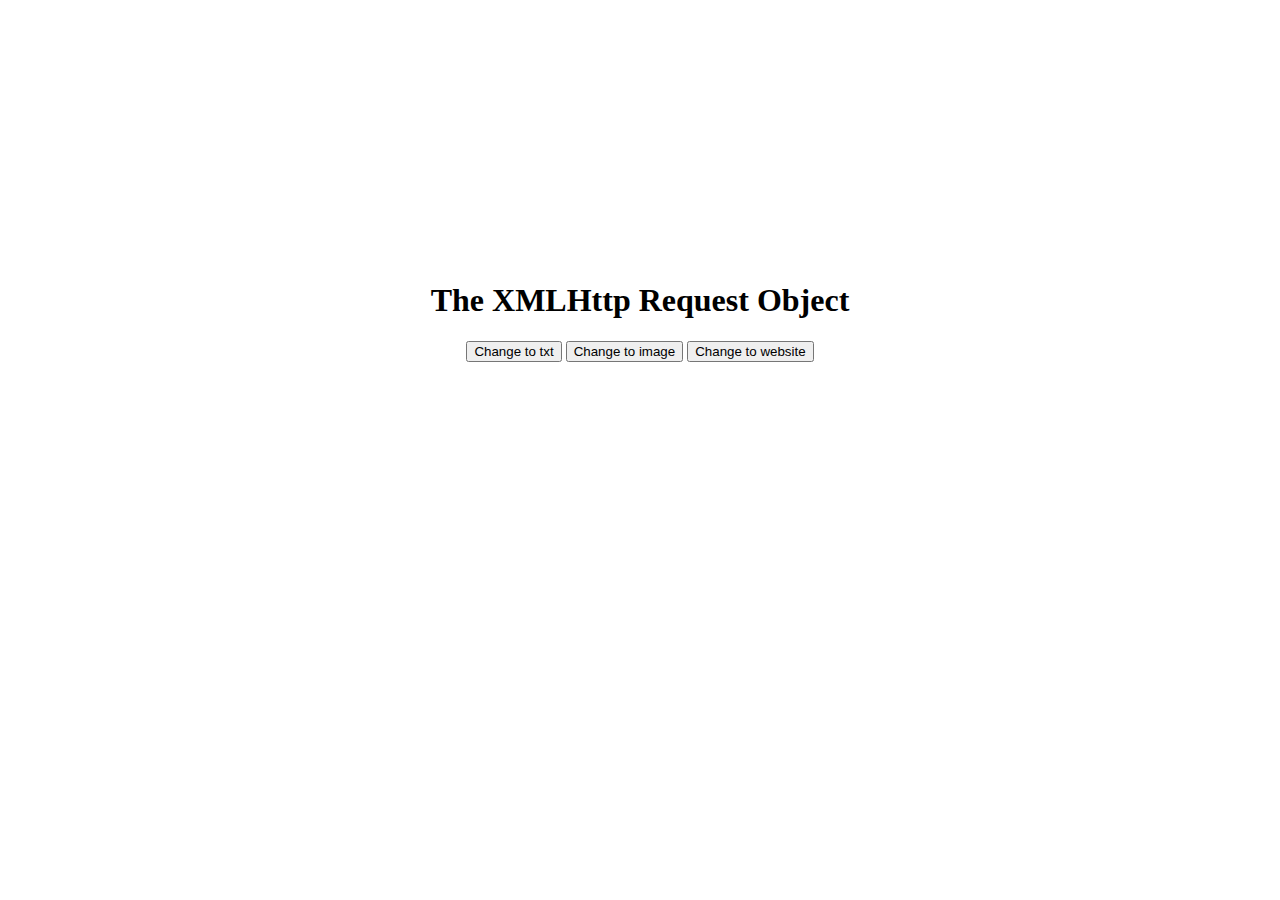
<file: Web/ConstruccionDeSoftware/Act_2_AJAX/index.html>
<!DOCTYPE html>
<html>
<head>
    <script  type="text/javascript" src="main.js"></script>
</head>
<body>

<div id="demo" style="text-align: center; padding: 20%;">
<h1>The XMLHttp Request Object</h1>
<button type="button" onclick="loadDoc('ajax.txt')">Change to txt</button>
<button type="button" onclick="loadDoc('Aristogatos.png')">Change to image</button>
<button type="button" onclick="loadDoc('Pagina.html')">Change to website</button>
</div>

</body>
</html>
</file>
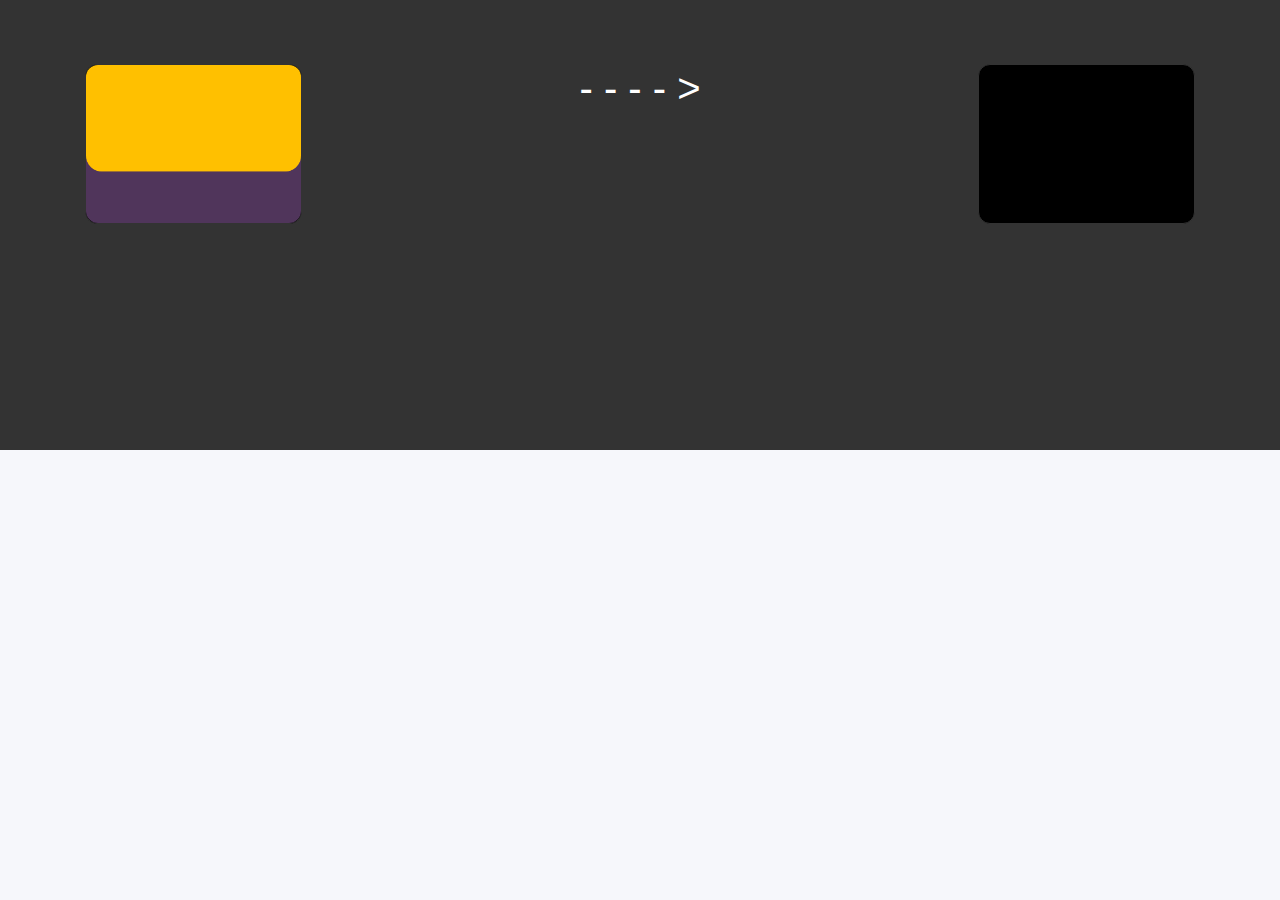
<file: Web/ConstruccionDeSoftware/MiniReto1_PaginaRetro/index.html>
<!DOCTYPE html>
<html lang="en">
<head>
    <meta charset="UTF-8">
    <meta http-equiv="X-UA-Compatible" content="IE=edge">
    <meta name="viewport" content="width=device-width, initial-scale=1.0">

    <link rel="stylesheet" href="https://stackpath.bootstrapcdn.com/bootstrap/4.3.1/css/bootstrap.min.css" integrity="sha384-ggOyR0iXCbMQv3Xipma34MD+dH/1fQ784/j6cY/iJTQUOhcWr7x9JvoRxT2MZw1T" crossorigin="anonymous">
    <script src="https://code.jquery.com/jquery-3.3.1.slim.min.js" integrity="sha384-q8i/X+965DzO0rT7abK41JStQIAqVgRVzpbzo5smXKp4YfRvH+8abtTE1Pi6jizo" crossorigin="anonymous"></script>
    <script src="https://cdn.jsdelivr.net/npm/popper.js@1.14.7/dist/umd/popper.min.js" integrity="sha384-UO2eT0CpHqdSJQ6hJty5KVphtPhzWj9WO1clHTMGa3JDZwrnQq4sF86dIHNDz0W1" crossorigin="anonymous"></script>
    <script src="https://cdn.jsdelivr.net/npm/bootstrap@4.3.1/dist/js/bootstrap.min.js" integrity="sha384-JjSmVgyd0p3pXB1rRibZUAYoIIy6OrQ6VrjIEaFf/nJGzIxFDsf4x0xIM+B07jRM" crossorigin="anonymous"></script>

    <link rel="stylesheet" type="text/css" href="style.css">
    <script src="https://ajax.googleapis.com/ajax/libs/jquery/3.6.0/jquery.min.js"></script>
    <script src="script.js" defer></script>
    

    <title>RetroPage</title>
</head>
<header>
    <div>
        
       <!-- Switch -->
    <section class="container">
        <div class="box">
            <div class="image" draggable="true"></div>
        </div>
            <div><h1 style="text-align: center; color:white;">- - - - ></h1></div>
            <div id = "ret" class="box"></div>
    </section> 
    </div>
</header>
<body >

    <img id="not" class="inv" src="media/png/dont.gif" alt="">

    <audio id="mi-audio" autoplay loop></audio>
    <audio id="idkAudio" autoplay loop></audio>
    <audio id="idkAudio2" autoplay loop></audio>
    

    <!-- Idk -->
    
    <section class="inv">
        <div class="cont">
            <img style="height:280px;"src="media/png/y0.png" alt="">
            <h1 class="inv" style="flex:1;text-align: center; margin-top: 1%;">Ejemplo de página retro random a la orden</h1>
        </div>
    </section>

    <!-- Bootstrap Carousel -->

    <section class="inv">
        <div id="carouselExampleIndicators" class="carousel slide" data-ride="carousel">
            <ol class="carousel-indicators">
              <li data-target="#carouselExampleIndicators" data-slide-to="0" class="active"></li>
              <li data-target="#carouselExampleIndicators" data-slide-to="1"></li>
              <li data-target="#carouselExampleIndicators" data-slide-to="2"></li>
            </ol>
            <div class="carousel-inner">
              <div class="carousel-item active">
                <img class="d-block w-100" src="media/png/1.png" alt="First slide" stle="height:20px;">
              </div>
              <div class="carousel-item">
                <img class="d-block w-100" src="media/png/2.png" alt="Second slide">
              </div>
              <div class="carousel-item">
                <img class="d-block w-100" src="media/png/3.gif" alt="Third slide">
              </div>
            </div>
          </div>
    </section>

    <!--  -->
    <section class="inv">
        <div class="cont">
            <a href="https://www.buzzfeed.com/mx/braylies/que-personaje-de-los-aristogatos-eres" target="_blank" class="botoncillo"><p style="font-size:20px; font-weight: bold; color:white;">Qué personaje de los aristogatos eres</p></a>
            <div style="flex: 1;background-color: white; border-radius:20px;margin:20px;cursor:url(media/png/click.png), auto;" onclick="boom()">
                <div style="flex:1;"><img src="media/png/vrom.gif" alt="" style="width: 50%;"></div>
                <p id="AJAX-Container" style="font-weight: bold;">NoTocar</p>
            </div>
        </div>
    </section>


</body>
</html>
</file>
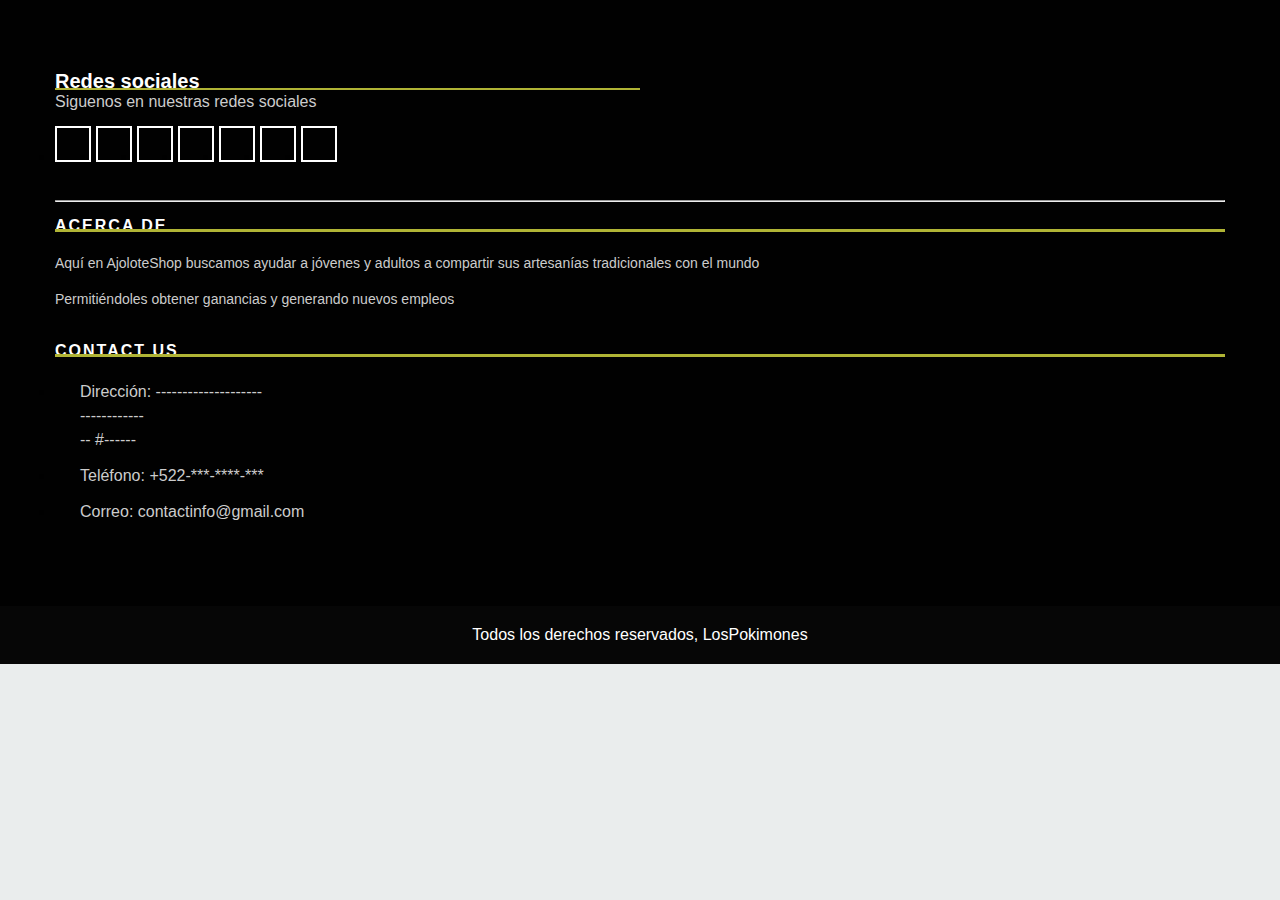
<file: Web/AxolotlShop/footer.html>
<!--Validamos el tipo de documento como html-->
<!DOCTYPE html>
<html>
<!--Se inicia colocando el encabezado con la relación al archivo de estilos en cascada style.css-->
<head>
    <link rel="stylesheet" href="Css/style.css">
</head>
<!--Iniciamos el footer (pie de página) que será mostrado en casi todas las pestañas-->
<footer>
    <!--Agregamos los atributos de las clases footer-main, container, row y la grid principal para organizar
    la información que debamos colocar.-->
    <div class="footer-main">
        <div class="container">
            <div class="row">
                <div class="col-lg-4 col-md-12 col-sm-12">
                    <!--Se agrega footer-top-box para colocar una especie de contenedor con subrayado a color, conteniendo
                    el encabezado de la información a colocar-->
                    <div class="footer-top-box">
                        <h3>Redes sociales</h3>
                        <p>Siguenos en nuestras redes sociales</p>
                        <!--Se crea una lista con los "links" a las redes sociales de la página, colocándolos dentro de los iconos
                        de su respectiva red-->
                        <ul>
                            <li><a href="#"><i class="fab fa-facebook" aria-hidden="true"></i></a></li>
                            <li><a href="#"><i class="fab fa-twitter" aria-hidden="true"></i></a></li>
                            <li><a href="#"><i class="fab fa-linkedin" aria-hidden="true"></i></a></li>
                            <li><a href="#"><i class="fab fa-google-plus" aria-hidden="true"></i></a></li>
                            <li><a href="#"><i class="fa fa-rss" aria-hidden="true"></i></a></li>
                            <li><a href="#"><i class="fab fa-pinterest-p" aria-hidden="true"></i></a></li>
                            <li><a href="#"><i class="fab fa-whatsapp" aria-hidden="true"></i></a></li>
                        </ul>
                    </div>
                </div>
            </div>
            <hr>
            <div class="row">
                <div class="col-lg-4 col-md-12 col-sm-12">
                    <!--Agregamos un footer-widget para acomodar el subtitulo en una grid de 1/3 -->
                    <div class="footer-widget">
                        <h4>Acerca de</h4>
                        <!--Despues del subtitulo sólo hace falta agregar la informacion-->
                        <p>Aquí en AjoloteShop buscamos ayudar a jóvenes y adultos a compartir sus artesanías tradicionales con el mundo</p>
                        <p>Permitiéndoles obtener ganancias y generando nuevos empleos</p>
                    </div>
                </div>
                <div class="col-lg-4 col-md-12 col-sm-12">
                    <!--Repetimos el proceso del paso anterior, esta vez colocando la información de contacto en vez del about us-->
                    <div class="footer-link-contact">
                        <h4>Contact Us</h4>
                        <ul>
                            <li>
                                <p><i class="fas fa-map-marker-alt"></i>Dirección: -------------------- <br>------------<br> -- #------ </p>
                            </li>
                            <li>
                                <p><i class="fas fa-phone-square"></i>Teléfono: <a href="tel:+522-***-****-***">+522-***-****-***</a></p>
                            </li>
                            <li>
                                <p><i class="fas fa-envelope"></i>Correo: <a href="mailto:AxolotlShopEnterprise@gmail.com">contactinfo@gmail.com</a></p>
                            </li>
                        </ul>
                    </div>
                </div>
            </div>
        </div>
    </div>
</footer>
<!--Se agrega un copyright bastante sencillo-->
<div class="footer-copyright">
    <p class="footer-company">Todos los derechos reservados, LosPokimones</p>
</div>
</html>
<!--Comentado por Diego Sánchez Luna-->
</file>
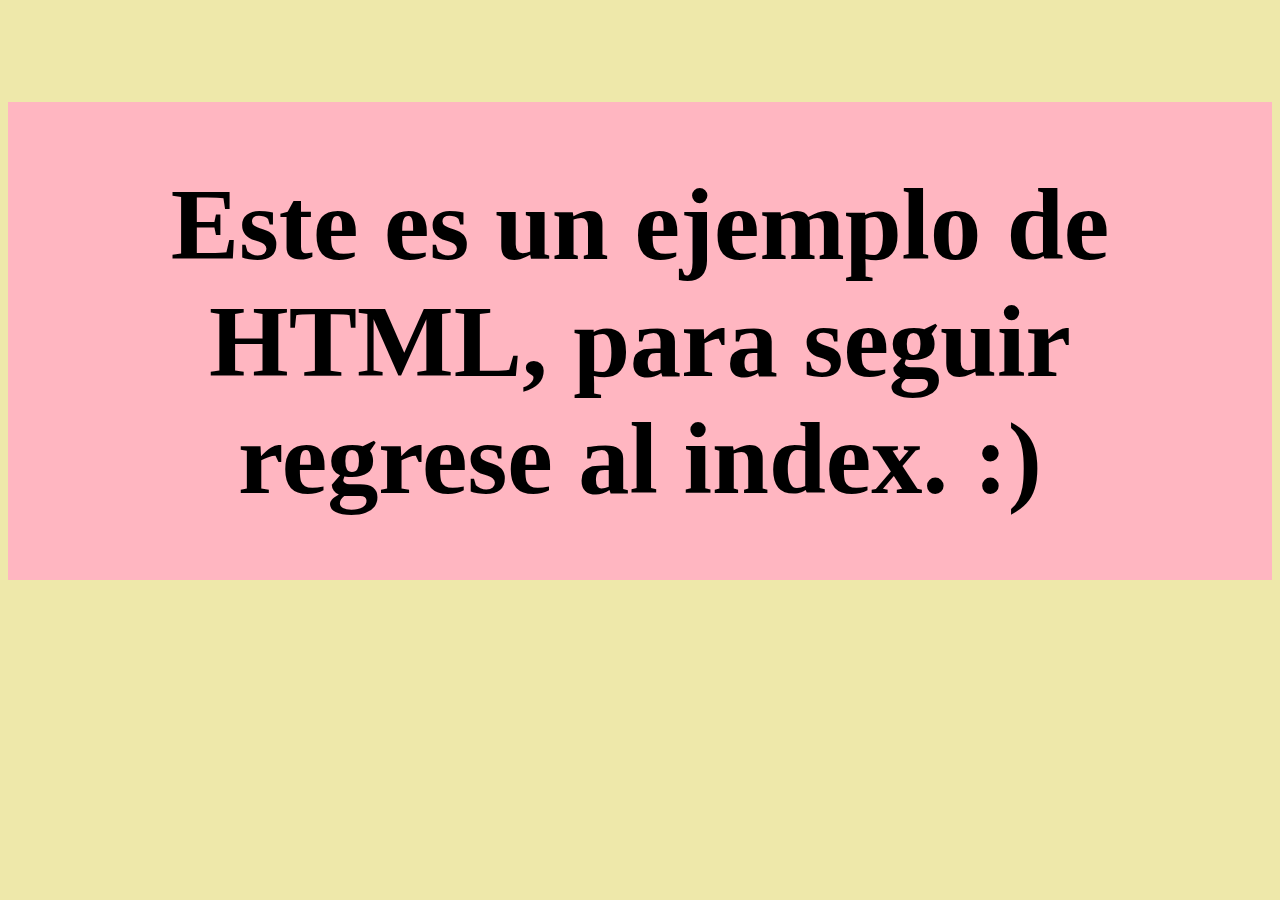
<file: Web/ConstruccionDeSoftware/Act_2_AJAX/Pagina.html>
<!DOCTYPE html>
<html lang="en">
<head>
    <meta charset="UTF-8">
    <meta http-equiv="X-UA-Compatible" content="IE=edge">
    <meta name="viewport" content="width=device-width, initial-scale=1.0">
    <title>Document</title>
</head>
<body style="background-color:palegoldenrod;">
    <div style="text-align: center; background-color: lightpink;">
        <div> <p style="font-weight: bold; font-size: 8vw; padding: 5%;">Este es un ejemplo de HTML, para seguir regrese al index. :)</p> </div>
    </div>
</body>
</html>
</file>
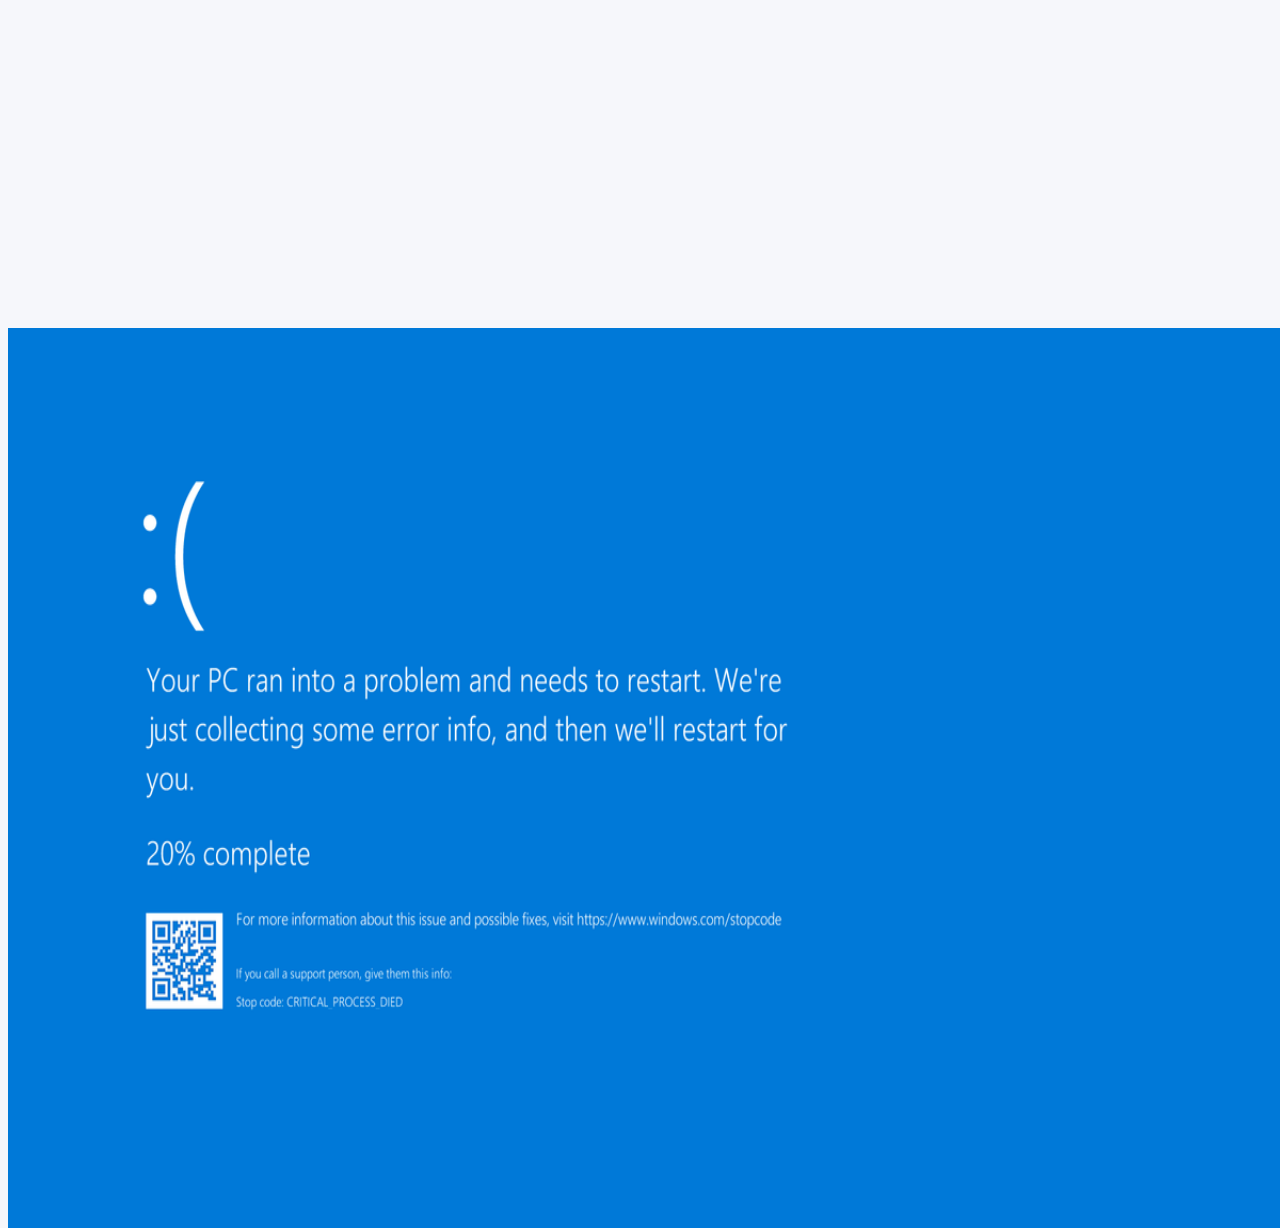
<file: Web/ConstruccionDeSoftware/MiniReto1_PaginaRetro/idk.html>
<!DOCTYPE html>
<html>
<head>
   <script src="script.js" defer></script>
   <link rel="stylesheet" type="text/css" href="style.css">
</head>
<body id="demo"   onload="bonk()">
   <audio id="idkA" src="media/png/error.mp3" autoplay></audio>
   <img src="media/png/blue.png" alt="" style="width: 100%; height:100%; position:absolute; z-index:1;">
   <img id="kitty" style="width: 100%; height:100%; position:absolute; z-index:100;opacity: 0;" src= "media/png/choccy.jpg" alt="">
</body>
</html>
</file>
<file: Web/ConstruccionDeSoftware/MiniReto1_PaginaRetro/style.css>
/*grandotes*/
header {
  height: 50%;
  overflow: hidden;
  background-color: #333;
  position: absolute; /* Set the navbar to fixed position */
  top: 0; /* Position the navbar at the top of the page */
  width: 100%; /* Full width */
  z-index: 100;

}
body {
    padding-top: 25%;

    background: #f6f7fb;
}
section{
  margin-left: 10%;
  margin-right: 10%;
}

/*Switch*/
.image{
  cursor:url(media/png/click.png), auto;
}
.container {
  margin-top: 5%;
  display: flex;
  margin-bottom: 5%;
  gap: 25%;
  width: 100%;
}
.container .box {
  flex:1;
  text-align:center;
  line-height: 235%;
  height: 160px;
  width: 160px;
  border-radius: 12px;
  background-color: black;
  border: 1px solid #333;
}
.box .image {
  height: 100%;
  width: 100%;
  border-radius: 12px;
  background-size: cover;
  background-position: center;
  background-image: url("img.png");
}
.box .hovered {
  border: 3px dashed #333;
}

.inv{
  position:fixed;
  top: 0;
  z-index: 1;
  height: 0;
  width: 0;
  font-size:0;
}

/* Retro */
.retroBody{
  background-image: url("dogge.gif");
  background-repeat: repeat;
  cursor:url(media/png/cursor.png), auto;
  height: 100%;
  width: 100%;
}

/* Bootstrap edits */
.carousel-item {
  height: 500px;
}

.carousel-item img {
    object-fit:fill;
    position: absolute;
    top: 0;
    left: 0;
    max-height: 100%;
}

/* Otros */

.boom{
  width: 100%;
  height: 100%;
  object-fit: cover;
  position:absolute;
  z-index: 1000;
}

.cont{
  background-color: blanchedalmond;
  flex-wrap: wrap;
  display: flex;
  text-align: center;
  vertical-align: middle;
}
.cont p{
  margin: 5%;
}
.botoncillo{
  margin:20px;
  padding-top:5%;
  background-color: #f79533;
  cursor:url(media/png/click.png), auto;
  border-radius: 20vw;
  vertical-align: middle;
  text-align: center;
  font-weight: bolder;
  width:45%;
  text-decoration: none;
  color: white;
}
.botoncillo p{
  font-size:100px;
}
.botoncillo:hover{
  background-color: black;
  transition-duration: 500ms;
}

.gradient-border {
  --borderWidth: 4px;
  background: #1D1F20;
  position: relative;
  border-radius: var(--borderWidth);
}
.gradient-border:after {
  content: '';
  position: absolute;
  top: calc(-1 * var(--borderWidth));
  left: calc(-1 * var(--borderWidth));
  height: calc(100% + var(--borderWidth) * 2);
  width: calc(100% + var(--borderWidth) * 2);
  background: linear-gradient(60deg, #f79533, #f37055, #ef4e7b, #a166ab, #5073b8, #1098ad, #07b39b, #6fba82);
  border-radius: calc(2 * var(--borderWidth));
  z-index: -1;
  animation: animatedgradient 3s ease alternate infinite;
  background-size: 300% 300%;
}
.appear{
  opacity:1;
}
/* Animaciones */
/* gradient */
@keyframes animatedgradient {
	0% {
		background-position: 0% 50%;
	}
	50% {
		background-position: 100% 50%;
	}
	100% {
		background-position: 0% 50%;
	}
}
</file>
<file: Web/AxolotlShop/Css/style.css>
/*Comienza el código comentado por: Diego Sánchez Luna*/
    /*Atributos generales que son aplicados a toda la página en general, independientemente de su clase,
puede ser posterioromente editado en cada una*/
    
    * {
        margin: 0;
        padding: 0;
        box-sizing: border-box;
    }
    /*Se edita el body para que contenga una fuente base además de una tonalidad un poco más oscura,
 haciendo de la página web algo más agradable a la vist*/
    
    body {
        background: #EAEDED;
        font-family: Arial, sans-serif;
    }
    /*Se le quita el subrayado a los hipervinculos*/
    
    a {
        text-decoration: none;
    }
    /*Creamos una caja que contenga básicamente todo el contenido de la página web y que así sea
 más sencillo acomodar toda la información*/
    
    .contenedor {
        margin: auto;
        width: 90%;
        max-width: 1400px;
    }
    /*Se crea una especie de página blanca para resaltar toda la información*/
    
    main article {
        background: #fff;
        margin: 20px 0;
        padding: 20px;
        height: 1000px;
    }
    /* ------------------------- 
        Enlaces del navbar  
    ------------------------- */
    /*Crea una base para el menú desplegable*/
    
    .menu {
        background: #232F3E;
        padding: 5px 0;
        margin-bottom: 20px;
    }
    /*Contiene los botones del menú desplegable*/
    
    .menu .contenedor-botones-menu {
        /* display: flex; */
        display: none;
        justify-content: space-between;
    }
    /*Crea los botones*/
    
    .menu .contenedor-botones-menu button {
        font-size: 20px;
        color: #fff;
        padding: 10px 20px;
        border: 1px solid transparent;
        display: inline-block;
        cursor: pointer;
        background: none;
    }
    /*Añadimos el efecto del botón cuando colocamos el cursor encima del enlace*/
    
    .menu .contenedor-botones-menu button:hover {
        border: 1px solid rgba(255, 255, 255, .4);
    }
    /*Hacemos desaparecer el botón de cerrar menú hasta que sea necesario*/
    
    .menu .contenedor-botones-menu .btn-menu-cerrar {
        display: none;
    }
    /*Alínea el botón y lo hace visible*/
    
    .menu .contenedor-botones-menu .btn-menu-cerrar.activo {
        display: inline-block;
    }
    /*Alineamos los enlaces de la barra de navegación*/
    
    .menu .contenedor-enlaces-nav {
        display: flex;
        justify-content: space-between;
        align-items: center;
    }
    /*Crea el bloque en el ue colocamos las categorías*/
    
    .menu .btn-departamentos {
        color: #fff;
        padding: 7px;
        border-radius: 3px;
        display: flex;
        align-items: flex-end;
        border: 1px solid transparent;
        font-size: 12px;
        cursor: default;
    }
    /*Cambia los márgenes de la letra itálica dentro de los departamentos*/
    
    .menu .btn-departamentos i {
        margin-left: 20px;
        position: relative;
        bottom: 3px;
    }
    /*Hace el efecto del botón cuando se coloca el cursor por encima del botón*/
    
    .menu .btn-departamentos:hover {
        border: 1px solid rgba(255, 255, 255, .4);
    }
    /*Separa el texto que coloquemos entre las etiquetas span y lo convierte en un bloque
 que podemos alinear tranquilamente*/
    
    .menu .btn-departamentos span {
        display: block;
        font-size: 14px;
        font-weight: bold;
    }
    /*Le da un pequeño borde a los enlaces dentro del navbar*/
    
    .menu .contenedor-enlaces-nav .enlaces a {
        color: #ccc;
        border: 1px solid transparent;
        margin-left: 4px; 
        padding: 7px;
        border-radius: 3px;
        font-size: 14px;
        text-decoration: none;
    }
    /*Efecto de borde al colocar el cursor encima del texto*/
    
    .menu .contenedor-enlaces-nav .enlaces a:hover {
        border: 1px solid rgba(255, 255, 255, .4);
    }
    /* ------------------------- 
               GRID   
    ------------------------- */
    /*Permitimos que el grid que creemos se mueva conforme a lo que coloquemos en la página*/
    
    .contenedor-grid {
        position: relative;
    }
    /*Se añaden las características de nuestro grid, colocando así las categorías y subcategorías
 con un tamaño deinido, además*/
    
    .grid {
        width: 100%;
        display: none;
        position: absolute;
        top: 5px;
        z-index: 1000;
        grid-template-columns: repeat(4, 1fr);
        grid-template-rows: 1fr;
        grid-template-areas: "categorias subcategorias subcategorias subcategorias";
    }
    /*Activa el grid, es decir, lo muestra en pantalla*/
    
    .grid.activo {
        display: grid;
    }
    /*Crea una base para el grid, antes de que realicemos cualquier cambio*/
    
    .grid::before {
        content: "";
        display: block;
        background: transparent;
        border-left: 5px solid transparent;
        border-right: 5px solid transparent;
        border-bottom: 5px solid #fff;
        position: absolute;
        top: -5px;
        left: 65px;
    }
    /*Altera las divisiones que creemos dentro de la grid*/
    
    .grid>div {
        background: #fff;
        box-shadow: 0px 3px 6px rgba(0, 0, 0, .10);
    }
    /* ------------------------- 
           Categorias
    ------------------------- */
    /*Crea los atributos del botón de regreso, cambiandole el color de fondo y de la 
 fuente, además del cursor, tamaño, etc*/
    
    .grid .btn-regresar {
        background: #232F3E;
        color: #fff;
        border: none;
        padding: 10px;
        border-radius: 3px;
        margin: 20px;
        font-size: 16px;
        cursor: pointer;
        display: none;
    }
    /*Le añade un margen a la derecha para nuestro botoón de regreso*/
    
    .grid .btn-regresar i {
        margin-right: 10px;
    }
    /*Crea la parte en la que colocamos los links a las categorías*/
    
    .grid .categorias {
        grid-area: categorias;
        padding-top: 10px;
        min-height: 300px;
        overflow: auto;
    }
    /*Retira la visualizacion de los subtitulos*/
    
    .grid .categorias .subtitulo {
        display: none;
    }
    /*Cambia el estilo de los links para ir a cada categoría, cambiando
el color de la fuente, su tamaño, etc*/
    
    .grid .categorias a {
        color: #000;
        font-size: 14px;
        display: flex;
        justify-content: space-between;
        padding: 10px 20px;
    }
    /*Elimina la visalización de los links en itálica dentro del apartado de
categorías*/
    
    .grid .categorias a i {
        display: none;
    }
    /*Añade un efecto naranja en los links de las categorías al poner el
cursor encima*/
    
    .grid .categorias a:hover {
        color: #E47911;
        font-weight: bold;
    }
    /*Cambia el display de los links en itálica al poner el cursor encima*/
    
    .grid .categorias a:hover i {
        display: inline-block;
    }
    /* -------------------------


          Subcategorias 


   ------------------------- */
    /*Crea el área de ñas subcategorias en el grid*/
    
    .grid .contenedor-subcategorias {
        grid-area: subcategorias;
    }
    /*Le da las medidas a la grid de subcaterías, cambia el tamaño de las
filas, columnas, etc*/
    
    .grid .subcategoria {
        display: none;
        grid-template-columns: 1fr 1fr 1fr;
        grid-template-rows: 1fr;
        height: 100%;
    }
    /*Activa la grid de subcategorias*/
    
    .grid .subcategoria.activo {
        display: grid;
    }
    /*Permite agregar las imágenes de las subcategorias*/
    
    .grid .subcategoria img {
        width: 100%;
        vertical-align: top;
        height: 100%;
        object-fit: cover;
    }
    /*Agrega los enlaces a cada subcategoría para hacer la búsqueda más sencilla*/
    
    .grid .enlaces-subcategoria {
        padding-top: 10px;
        height: 100%;
        max-height: 300px;
        overflow: auto;
    }
    /*Permite alinear los enlaces en la sección de la subcategoría
con el display de bloques*/
    
    .grid .enlaces-subcategoria a {
        color: #000;
        display: block;
        font-size: 14px;
        padding: 10px 20px;
    }
    /*Cambia el color del texto a naranja en los enlaces al colocar el cursor encima
del mismo*/
    
    .grid .enlaces-subcategoria a:hover {
        color: #E47911;
    }
    /*Le da color naranja a los subtitulos, además de agregarles padding
a los lados y cambiar el tamaño de la letras a 18 pixeles*/
    
    .grid .subtitulo {
        font-size: 18px;
        font-weight: normal;
        color: #E47911;
        padding: 10px 20px;
    }
    /*Aumenta la altura de los links en el banner de la subcategoría */
    
    .grid .banner-subcategoria a {
        display: block;
        height: 100%;
    }
    /*Ayuda a alinear las imágenes de la subcategoría*/
    
    .grid .galeria-subcategoria {
        display: flex;
        flex-wrap: wrap;
        align-content: start;
    }
    /*Edita el tamaño de los links en las imágenes de la subcategoría*/
    
    .grid .galeria-subcategoria a {
        width: 50%;
        height: 50%;
    }
    /*Slideshow*/
    /*Crea la base para los slides*/
    
    .home {
        height: 40vh;
        overflow: hidden;
        position: relative;
    }
    /*Añade las animaciones de cada slide, además del tamaño y las posición*/
    
    .home .slide {
        position: absolute;
        left: 0;
        top: 0;
        width: 100%;
        height: 100%;
        background-size: cover;
        background-position: center;
        z-index: 1;
        display: none;
        padding: 0 15px;
        animation: slide 2s ease;
    }
    /*Clase que activa el slide, se usa en el js*/
    
    .home .slide.active {
        display: flex;
    }
    /*Animación que nos permite mover la imagen del slide, cambiandolo de un tamaño
    ligeramente más grande hasta el original*/
    
    @keyframes slide {
        0% {
            transform: scale(1.1);
        }
        100% {
            transform: scale(1);
        }
    }
    /*Crea el contenedor para todo el slideshow (carrusel)*/
    
    .container {
        max-width: 1170px;
        margin: auto;
    }
    /*Provoca que el contenedor se adapte a la página*/
    
    .home .container {
        flex-grow: 1;
    }
    /*Crea una división para el texto que se vaya a colocar encima de la imagen*/
    
    .home .caption {
        width: 80%;
    }
    /*Le da un formato base al texto encima de la imagen
    */
    
    .home .caption h1 {
        font-size: 42px;
        color: #000000;
        margin: 0 100px 30px;
    }
    /*Le da formato y animación al texto h1 encima de la imagen*/
    
    .home .slide.active .caption h1 {
        opacity: 0;
        animation: captionText .5s ease forwards;
        animation-delay: 1s;
    }
    /*Le da formato al texto extra que se agregue encima de la imagen, una especie
    de subtitulo*/
    
    .home .caption p {
        font-size: 18px;
        margin: 15px 100px 30px;
        color: #222222;
    }
    /*añade la animación y el delay del texto encima de la imagen*/
    
    .home .slide.active .caption p {
        opacity: 0;
        animation: captionText .5s ease forwards;
        animation-delay: 1.2s;
    }
    /*En caso de que se coloquen links encima de la imagen, los convierte en un botón*/
    
    .home .caption a {
        display: inline-block;
        padding: 10px 30px;
        background-color: #000000;
        text-decoration: none;
        color: #ffffff;
    }
    /*Inicia la animacion con opacidad 0 para hacer aparecer el texto*/
    
    .home .slide.active .caption a {
        opacity: 0;
        animation: captionText .5s ease forwards;
        animation-delay: 1.4s;
    }
    /*Crea la animación del texto, desde valores negativos de las X hasta un valor
    0, es decir, en la esquina del contenedor*/
    
    @keyframes captionText {
        0% {
            opacity: 0;
            transform: translateX(-100px);
        }
        100% {
            opacity: 1;
            transform: translateX(0px);
        }
    }
    /*Crea los controles para cambiar de slide al anterior y al siguiente*/
    
    .home .controls .prev,
    .home .controls .next {
        position: absolute;
        z-index: 2;
        top: 50%;
        height: 40px;
        width: 40px;
        margin-top: -20px;
        color: #ffffff;
        background-color: #E47911;
        text-align: center;
        line-height: 40px;
        font-size: 20px;
        cursor: pointer;
        transition: all .5s ease;
    }
    /*Agrega un efecto a los botones de anterior y siguiente al poner el cursor encima*/
    
    .home .controls .prev:hover,
    .home .controls .next:hover {
        background-color: #000000;
    }
    /*Cambia el margen izquierdo del botón anterior*/
    
    .home .controls .prev {
        left: 0;
    }
    /*Cambia el margen derecho del botón siguiente*/
    
    .home .controls .next {
        right: 0;
    }
    /*Crea la base para los indicadores que nos dicen en que slide se encuentra
    el carrusel*/
    
    .home .indicator {
        position: absolute;
        left: 50%;
        top: 90%;
        z-index: 2;
        transform: translateX(-50%);
    }
    /*Crea el contenido de dichos indicadores*/
    
    .home .indicator div {
        display: inline-block;
        width: 25px;
        height: 25px;
        color: #ffffff;
        background-color: rgba(0, 0, 0, .4);
        border-radius: 20%;
        text-align: center;
        line-height: 25px;
        margin: 0 3px;
    }
    /*cambia el color de fondo del indicador que se encuentre activo actualmente*/
    
    .home .indicator div.active {
        background-color: #000;
    }
    /*responsive*/
    /*Hace de los controles invisibles*/
    
    @media(max-width: 767px) {
        .controls {
            display: none;
        }
    }
    /*Importa las fuentes que se van a utilizar*/
    
    @import url('https://fonts.googleapis.com/css?family=Poppins:400,500,600,700,800');
    @import url('https://fonts.googleapis.com/css?family=Dosis:200,300,400,500,600,700');
    /*------------------------------------------------------------------ Categories Shop -------------------------------------------------------------------*/
    /*Agrega espacio en blanco alrededor del contenido del elemento*/
    
    .categories-shop {
        padding: 70px 0px;
    }
    /*Básicamente crea una caja o contenedor en el que se coloca el contenido*/
    
    .shop-cat-box {
        margin-bottom: 30px;
        position: relative;
        padding: 3px;
        overflow: hidden;
        border: 0px solid #000000;
        box-shadow: 9px 9px 30px 0px rgba(0, 0, 0, 0.3);
        -webkit-transition: all 0.3s ease;
        transition: all 0.3s ease-in-out 0s;
    }
    /*Ayuda a organizar especificamente las imágenes dentro de dichos contenedores*/
    
    .shop-cat-box img {
        margin: -10px 0 0 -10px;
        max-width: none;
        width: -webkit-calc(100% + 10px);
        width: calc(100% + 10px);
        opacity: 0.9;
        -webkit-transition: opacity 0.35s, -webkit-transform 0.35s;
        transition: opacity 0.35s, transform 0.35s;
        -webkit-transform: translate3d(10px, 10px, 0);
        transform: translate3d(10px, 10px, 0);
        -webkit-backface-visibility: hidden;
        backface-visibility: hidden;
    }
    /*Le agrega un efecto a las imágenes de los contenedores, lo vuelve ligeramente transparente
    y cambia su posicion 3d*/
    
    .shop-cat-box:hover img {
        opacity: 0.6;
        -webkit-transform: translate3d(0, 0, 0);
        transform: translate3d(0, 0, 0);
    }
    /*Cambia los enlaces dentro de los contenedores para darles márgenes muy especificos además
    de alinearlos y darles color*/
    
    .shop-cat-box a {
        position: absolute;
        z-index: 2;
        bottom: 0px;
        left: 0px;
        right: 0;
        margin: 0 auto;
        text-align: center;
        border: none;
        color: #ffffff;
        font-size: 18px;
        font-weight: 700;
        padding: 12px 0px;
    }
    /*Añade color de fondo y espacio en blanco a los productos que agreguemos*/
    
    .box-add-products {
        padding: 70px 0px;
        background-color: #f4f4f4;
    }
    /*Contenedor para las ofertas*/
    
    .offer-box {
        position: relative;
        overflow: hidden;
    }
    /*Contenedor para las ofertas en productos específicos*/
    
    .offer-box-products {
        box-shadow: 0px 0px 15px 0px rgba(0, 0, 0, 0.1);
        -webkit-transition: all 0.3s ease;
        transition: all 0.3s ease-in-out 0s;
    }
    /*Efecto que se aplica a dichos contenedores al colocar el cursor encima, mueve
    el contenedor hacia arriba y le agrega una ligera sombra*/
    
    .offer-box-products:hover {
        -webkit-transform: translateY(6px);
        transform: translateY(6px);
        box-shadow: 0px 9px 15px 0px rgba(0, 0, 0, 0.1);
    }
    /*------------------------------------------------------------------ Products -------------------------------------------------------------------*/
    /*Le agrega un margen a la parte inferior de los títulos*/
    
    .title-all {
        margin-bottom: 30px;
    }
    /*Cambia los atributos de los encabezados h1 dentro de la clase, añadiendole peso a la fuente,
    obligandola a ser de color negro y cambiando su tamaño a 32 pixeles*/
    
    .title-all h1 {
        font-size: 32px;
        font-weight: 700;
        color: #000000;
    }
    /*Le da un formato general a los parrafos dentro de la misma clase, cambiando el color de la letra
    a un tono grisáceo y cambiando el tamaño a 16 pixeles*/
    
    .title-all p {
        color: #999999;
        font-size: 16px;
    }
    /*Añade espacio en blanco alrededor de los productos, creando una especie de caja/contenedor*/
    
    .products-box {
        padding: 70px 0px;
    }
    /*Añade un margen inferior al menú especial*/
    
    .special-menu {
        margin-bottom: 40px;
    }
    /*Permite que se muestre el grupo de botones de filtro, además de ayudar a alinearlo*/
    
    .filter-button-group {
        display: inline-block;
    }
    /*Cambia los atributos de los botones dentro del grupo, asignándoles color de fondo, letra,
    un cursor diferente, etc*/
    
    .filter-button-group button {
        background: #b0b435;
        color: #ffffff;
        border: none;
        cursor: pointer;
        padding: 5px 30px;
        font-size: 18px;
    }
    /*Cambia el color de fondo del botón activo*/
    .filter-button-group button.active {
        background: #000000;
    }
    /*Crea un margen inferior para productos individuales*/
    .products-single {
        overflow: hidden;
        position: relative;
        margin-bottom: 30px;
    }
    /*Cambia la posición de la imagen en el contenedor a relativa y evita que 
    se visualice cualquier tipo de overflow*/
    .products-single .box-img-hover {
        overflow: hidden;
        position: relative;
    }
    /*Centra la imagen, retira el margen y lo acomoda en forma de bloque*/
    .box-img-hover img {
        margin: 0 auto;
        text-align: center;
        display: block;
    }
    /*Organiza el label para colocarlo en el contenedor*/
    .type-lb {
        position: absolute;
        top: 0px;
        right: 0px;
        z-index: 8;
    }
    /*Le da características y fondo especial a los label que contengan la palabra OFERTA
    dentro del contenedor para así resaltar los productos con ofertas especiales*/
    .type-lb .sale {
        background: #b0b435;
        color: #ffffff;
        padding: 2px 10px;
        font-weight: 700;
        text-transform: uppercase;
    }
    /*Le da características y fondo especial a los label que contengan la palabra NUEVO
    dentro del contenedor para asi resaltar los productos recien agregados*/
    .type-lb .new {
        background: #000000;
        color: #ffffff;
        padding: 2px 10px;
        font-weight: 700;
        text-transform: uppercase;
    }
    /*Formato básico para la escritura dentro del contenedor*/
    .why-text {
        background: #f5f5f5;
        padding: 15px;
    }
    /*Cambia el tamaño y ancho de la letra h4 además de agregar espacio en blanco debajo
    de este mismo*/
    .why-text h4 {
        font-size: 16px;
        font-weight: 700;
        padding-bottom: 15px;
    }
    /*Cambia el tamaño, uente, peso, color y fondo de la letra h5 para resaltar aún más
    el "encabezado"*/
    .why-text h5 {
        font-size: 18px;
        font-family: 'Poppins', sans-serif;
        padding: 4px;
        display: inline-block;
        background: #b0b435;
        color: #ffffff;
        font-weight: 600;
    }
    /*Crea una mascara de contenido encima de la imagen del producto*/
    .mask-icon {
        width: 100%;
        height: 100%;
        position: absolute;
        overflow: hidden;
        top: 0;
        left: 0;
    }
    /*Permite colocar botones en dicha máscara que se muevan junto con esta*/
    .mask-icon ul {
        display: inline-block;
        position: absolute;
        bottom: 0;
        right: 0;
    }
    /*Le agrega color de fondo a los textos de lista ul*/
    .mask-icon ul li {
        background: #b0b435;
    }
    /*Cambia especificamente el color de las listas ul con enlace
    por blanco*/
    .mask-icon ul li a {
        color: #ffffff;
        padding: 5px 10px;
        display: block;
    }
    /*Mascara para agregar al carrito*/
    .mask-icon a.cart {
        background: #b0b435;
        position: absolute;
        bottom: 0;
        left: 0px;
        padding: 10px 20px;
        font-weight: 700;
        color: #ffffff;
    }
    /*Animación para el botón de agregar al carrito*/
    .mask-icon a.cart:hover {
        background: #000000;
        color: #ffffff;
    }
    /**/
    .mask-icon ul li a:hover {
        background: #000000;
        color: #ffffff;
    }
    
    .products-single .mask-icon {
        background: rgba(1, 1, 1, 0.5);
        top: -100%;
        -ms-filter: "progid: DXImageTransform.Microsoft.Alpha(Opacity=0)";
        filter: alpha(opacity=0);
        opacity: 0;
        -webkit-transition: all 0.3s ease-out 0.5s;
        -moz-transition: all 0.3s ease-out 0.5s;
        -o-transition: all 0.3s ease-out 0.5s;
        -ms-transition: all 0.3s ease-out 0.5s;
        transition: all 0.3s ease-out 0.5s;
    }
    
    .products-single:hover .mask-icon {
        -ms-filter: "progid: DXImageTransform.Microsoft.Alpha(Opacity=100)";
        filter: alpha(opacity=100);
        opacity: 1;
        top: 0px;
        -webkit-transition-delay: 0s;
        -moz-transition-delay: 0s;
        -o-transition-delay: 0s;
        -ms-transition-delay: 0s;
        transition-delay: 0s;
        -webkit-animation: bounceY 0.9s linear;
        -moz-animation: bounceY 0.9s linear;
        -ms-animation: bounceY 0.9s linear;
        animation: bounceY 0.9s linear;
    }
    
    @keyframes bounceY {
        0% {
            transform: translateY(-205px);
        }
        40% {
            transform: translateY(-100px);
        }
        65% {
            transform: translateY(-52px);
        }
        82% {
            transform: translateY(-25px);
        }
        92% {
            transform: translateY(-12px);
        }
        55%,
        75%,
        87%,
        97%,
        100% {
            transform: translateY(0px);
        }
    }
    
    @-moz-keyframes bounceY {
        0% {
            -moz-transform: translateY(-205px);
        }
        40% {
            -moz-transform: translateY(-100px);
        }
        65% {
            -moz-transform: translateY(-52px);
        }
        82% {
            -moz-transform: translateY(-25px);
        }
        92% {
            -moz-transform: translateY(-12px);
        }
        55%,
        75%,
        87%,
        97%,
        100% {
            -moz-transform: translateY(0px);
        }
    }
    
    @-webkit-keyframes bounceY {
        0% {
            -webkit-transform: translateY(-205px);
        }
        40% {
            -webkit-transform: translateY(-100px);
        }
        65% {
            -webkit-transform: translateY(-52px);
        }
        82% {
            -webkit-transform: translateY(-25px);
        }
        92% {
            -webkit-transform: translateY(-12px);
        }
        55%,
        75%,
        87%,
        97%,
        100% {
            -webkit-transform: translateY(0px);
        }
    }
    /*------------------------------------------------------------------ All Pages -------------------------------------------------------------------*/
    
    .all-title-box {
        background: url("../images/all-bg-title.jpg") no-repeat center center;
        -webkit-background-size: cover;
        -moz-background-size: cover;
        -ms-background-size: cover;
        -o-background-size: cover;
        background-size: cover;
        text-align: center;
        background-attachment: fixed;
        padding: 70px 0px;
        position: relative;
    }
    
    .all-title-box::before {
        background: rgba(0, 0, 0, 0.6);
        content: "";
        position: absolute;
        z-index: 0;
        width: 100%;
        height: 100%;
        left: 0px;
        top: 0px;
    }
    
    .all-title-box h2 {
        font-size: 28px;
        font-weight: 700;
        color: #ffffff;
        float: left;
        padding: 10px 0px;
    }
    
    .all-title-box .breadcrumb {
        background: #b0b435;
        margin: 0px;
        display: inline-block;
        border-radius: 0px;
        float: right;
    }
    
    .all-title-box .breadcrumb li {
        display: inline-block;
        color: #000000;
        font-size: 16px;
    }
    
    .all-title-box .breadcrumb li a {
        color: #ffffff;
        font-size: 16px;
    }
    
    .all-title-box .breadcrumb-item+.breadcrumb-item::before {
        color: #000000;
    }
    
    .about-box-main {
        padding: 70px 0px;
    }
    
    .noo-sh-title {
        font-size: 28px;
        text-transform: uppercase;
        font-style: normal;
        font-weight: 700;
        margin-bottom: 30px;
    }
    
    .noo-sh-title-top {
        font-size: 28px;
        text-transform: uppercase;
        font-style: normal;
        font-weight: 700;
        margin-bottom: 0px;
    }
    
    .about-box-main p {
        padding-bottom: 20px;
    }
    
    .service-block-inner {
        padding: 15px 20px;
        position: relative;
        margin-bottom: 30px;
    }
    
    .about-box-main a {
        color: #ffffff;
        font-size: 18px;
        font-weight: 700;
        border: none;
    }
    /*Le agrega espacio en blanco a los bordes del botón about*/
    .about-box-main a.btn {
        padding: 12px 15px;
    }
    /*Crea un bloque de servicio como pseudoelemento antes de la etiqueta*/
    .service-block-inner::before {
        content: "";
        width: 100%;
        height: 5px;
        border-radius: 0px;
        background: #000000;
        position: absolute;
        top: 0;
        left: 0;
        transition: all 0.5s ease 0s;
    }
    /*Crea un bloque de servicio como pseudoelemento despues de la etiqueta*/
    .service-block-inner::after {
        content: "";
        width: 100%;
        height: 0;
        border-radius: 0px;
        background: #b0b435;
        position: absolute;
        top: 0;
        left: 0;
        z-index: -1;
        transition: all 0.5s ease 0s;
    }
    /*Cambia la fuente h3 del botón a mayusculas con peso mayor y tamaño mayor*/
    .service-block-inner h3 {
        font-size: 24px;
        text-transform: uppercase;
        font-weight: 600;
    }
    /*Cambia la fuente general de los parrafos dentro de los botones*/
    .service-block-inner p {
        margin: 0px;
        font-size: 16px;
        font-weight: 300;
        padding-bottom: 0px;
    }
    /*Termina la parte comentada por Diego Sánchez Luna*/
    .service-block-inner:hover::after {
        height: 100%;
    }
    
    .service-block-inner:hover h3 {
        color: #ffffff;
        transition: all 0.5s ease 0s;
    }
    
    .service-block-inner:hover p {
        color: #ffffff;
        transition: all 0.5s ease 0s;
    }
    
    .shop-box-inner {
        padding: 70px 0px;
    }
    
    .search-product {
        position: relative;
    }
    
    .search-product input[type="text"] {
        background: #333333;
        border: 0;
        box-shadow: none;
        border-radius: 0;
        color: #ffffff;
        height: 55px;
        font-weight: 300;
        font-size: 16px;
        margin-bottom: 15px;
        padding: 0 20px;
        -webkit-transition: all .5s ease;
        -moz-transition: all .5s ease;
        transition: all .5s ease;
        width: 100%;
        outline: 0;
    }
    
    .search-product .form-control::-moz-placeholder {
        color: #ffffff;
        opacity: 1;
    }
    
    .search-product button {
        background: #000000;
        color: #ffffff;
        font-size: 18px;
        position: absolute;
        right: 0px;
        padding: 12px 15px;
        top: 0;
        line-height: 27px;
        border: none;
        cursor: pointer;
        height: 100%;
    }
    
    .search-product button:hover {
        background: #b0b435;
    }
    
    .filter-sidebar-left {
        margin-bottom: 20px;
    }
    
    .title-left {
        font-size: 16px;
        border-bottom: 3px solid #000000;
        margin-bottom: 20px;
    }
    
    .title-left h3 {
        font-weight: 700;
    }
    
    .list-group-item {
        border: none;
        padding: 5px 20px;
        font-size: 14px;
    }
    
    .text-muted {
        padding: 10px 0px;
    }
    
    .list-group-item[data-toggle="collapse"]::after {
        width: 0;
        height: 0;
        position: absolute;
        top: calc(50% - 12px);
        right: 10px;
        content: '';
        -webkit-transition: top .2s, -webkit-transform .2s;
        transition: top .2s, -webkit-transform .2s;
        transition: transform .2s, top .2s;
        transition: transform .2s, top .2s, -webkit-transform .2s;
        font-family: FontAwesome;
        content: "\f105";
    }
    
    .list-group-tree .list-group-collapse .list-group {
        margin-left: 25px;
        border-left: 1px solid #ced4da;
    }
    
    .list-group-tree .list-group-item.active {
        color: #b0b435;
        background-color: #fff;
        font-weight: 700;
    }
    
    .list-group-tree .list-group-collapse .list-group>.list-group-item::before {
        position: absolute;
        top: 14px;
        left: 0;
        content: '';
        width: 8px;
        height: 1px;
        background-color: #ced4da;
    }
    
    .list-group-tree .list-group-item:hover {
        color: #b0b435;
        background-color: #fff;
        outline: 0;
        font-weight: 700;
    }
    
    .brand-box {
        display: inline-block;
        width: 100%;
        height: 259px;
        position: relative;
    }
     /*------------------------------------------------------------------ Blog -------------------------------------------------------------------*/
    /*Comienza el código comentado por: Meza Moreno Alejandra*/
    /*Le asignamos las siguientes características a la clase .lastest-blog*/
    .latest-blog {
        padding: 70px 0px;
        background: #f5f5f5;
    }
    /*Le asignamos las siguientes características a la clase .blog-box*/
    .blog-box {
        -webkit-box-shadow: 0px 5px 35px 0px rgba(148, 146, 245, 0.15);
        box-shadow: 0px 5px 35px 0px rgba(148, 146, 245, 0.15);
        background: #ffffff;
        margin-bottom: 30px;
    }
    /*Definimos que la posición será relativa*/
    .blog-content {
        position: relative;
    }
    /*Declaramos el tamaño del título*/
    .title-blog {
        padding: 40px 30px 40px 30px;
    }
    /*Le asignamos las siguientes características a la etiqueta h3*/
    .title-blog h3 {
        font-size: 20px;
        font-weight: 700;
        color: #000000;
    }
    /*Definimos que el margen será de 0*/
    .title-blog p {
        margin: 0px;
    }
    /*Le asignamos las siguientes características a la clase .option-blogr*/
    .option-blog {
        position: absolute;
        bottom: 0px;
        left: 0px;
        right: 0px;
        margin: 0 auto;
        text-align: center;
    }
    /*Le asignamos a la etiqueta li el siguiente valor*/
    .option-blog li {
        display: inline-block;
    }
    /*Le asignamos las siguientes características a la etiqueta a, dentro de la etiqueta li*/
    .option-blog li a {
        background: #000000;
        display: inline-block;
        font-size: 18px;
        color: #ffffff;
        width: 34px;
        height: 34px;
        text-align: center;
        line-height: 34px;
    }
    /*Cuando se pase el mouse sobre la opción, se aplicarán los cambios dentro de las llaves*/
    .option-blog li a:hover {
        background: #b0b435;
        color: #ffffff;
    }
    /*Le agregamos un color a .tooltip-inner*/
    .tooltip-inner {
        background-color: #b0b435;
    }
    /*Le asignamos las siguientes características a .tooltip.bs-tooltip-right*/
    .tooltip.bs-tooltip-right .arrow:before {
        border-right-color: #b0b435 !important;
        padding-top: 0px !important;
        top: 0px !important;
    }
    /*Le asignamos las siguientes características a .tooltip.bs-tooltip-left*/
    .tooltip.bs-tooltip-left .arrow:before {
        border-left-color: #b0b435 !important;
        padding-top: 0px !important;
        padding-right: 5px !important;
        top: 0px !important;
    }
    /*Le asignamos las siguientes características a .tooltip.bs-tooltip-bottom*/
    .tooltip.bs-tooltip-bottom .arrow:before {
        border-right-color: #b0b435 !important;
    }
    /*Le asignamos las siguientes características a .tooltip.bs-tooltip-top*/
    .tooltip.bs-tooltip-top .arrow:before {
        border-top-color: #b0b435 !important;
        padding-top: 0px !important;
        top: 0px !important;
    }
    /*------------------------------------------------------------------ Instagram Feed -------------------------------------------------------------------*/
    /*Le asignamos las siguientes características a la clase que contiene nuestro instagram*/
    .instagram-box {
        padding: 70px 0px;
        background: url(../images/ins-bg.jpg) no-repeat center center;
        background-size: auto auto;
        -webkit-background-size: cover;
        -moz-background-size: cover;
        -ms-background-size: cover;
        -o-background-size: cover;
        background-size: cover;
        position: relative;
    }
    /*Le asignamos las siguientes características a la clase que contiene nuestro instagram*/
    .instagram-box::before {
        background: rgba(0, 0, 0, 0.9);
        width: 100%;
        height: 100%;
        left: 0px;
        top: 0px;
        content: "";
        position: absolute;
        z-index: 0;
    }
    /*Aquí estamos declarando los elementos necesarios para 
    lograr que nuestro feed de instagram tenga movimiento, botón de anterior*/
    .main-instagram.owl-carousel .owl-nav button.owl-prev {
        background: #000000;
        position: absolute;
        z-index: 1;
        display: block;
        height: 100%;
        width: 50px;
        line-height: 0px;
        font-size: 24px;
        cursor: pointer;
        color: #ffffff;
        top: 0;
        padding: 0;
        margin-top: 0;
        opacity: 1;
        left: 0px;
        -webkit-transition: all 0.3s ease;
        -o-transition: all 0.3s ease;
        transition: all 0.3s ease;
    }
    /*Aquí estamos declarando los elementos necesarios para 
    lograr que nuestro feed de instagram tenga movimiento, botón de siguiente*/
    .main-instagram.owl-carousel .owl-nav button.owl-next {
        background: #000000;
        position: absolute;
        z-index: 1;
        display: block;
        height: 100%;
        width: 50px;
        line-height: 0px;
        font-size: 24px;
        cursor: pointer;
        color: #ffffff;
        top: 0;
        padding: 0;
        margin-top: 0;
        opacity: 1;
        right: 0px;
        -webkit-transition: all 0.3s ease;
        -o-transition: all 0.3s ease;
        transition: all 0.3s ease;
    }
    /*Aquí declaramos que cuando el mouse este sobre estos elementos, cambiarán de color*/
    .main-instagram.owl-carousel .owl-nav button.owl-next:hover,
    .main-instagram.owl-carousel .owl-nav button.owl-prev:hover {
        background: #b0b435;
    }
    /*Declaramos la posición de .ins-inner-box*/
    .ins-inner-box {
        position: relative;
    }
    /*Aquí asignamos las características de la clase .hov-in*/
    .hov-in {
        opacity: 0;
        background: rgba(211, 59, 51, 0.5);
        bottom: -100%;
        position: absolute;
        width: 100%;
        height: 100%;
        -webkit-transition: all 0.3s ease-out 0.5s;
        -moz-transition: all 0.3s ease-out 0.5s;
        -o-transition: all 0.3s ease-out 0.5s;
        -ms-transition: all 0.3s ease-out 0.5s;
        transition: all 0.3s ease-out 0.5s;
        text-align: center;
        display: table;
    }
    /*Aquí declaramos la posición de .hov-in a*/
    .hov-in a {
        display: table-cell;
        vertical-align: middle;
        height: 100%;
    }
    /*Le asignamos las siguientes características a  la etiqueta i, dentro de .hov-in*/
    .hov-in i {
        color: #000000;
        font-size: 48px;
        position: relative;
        z-index: 2;
    }
    /*Aquí declaramos que cuando el mouse esté sobre este elemento, cambiará de color*/
    .hov-in a i:hover {
        color: #ffffff;
    }
    /*Aquí declaramos que cuando el mouse esté sobre este elemento, cambiará de color*/
    .ins-inner-box:hover .hov-in {
        bottom: 0;
        opacity: 1;
    }
    /*------------------------------------------------------------------ Footer Main -------------------------------------------------------------------*/
    /*Aquí declaramos el tamaño y fondo de .footer-main*/
    .footer-main {
        padding: 70px 0px;
        background: #010101;
    }
    /*Aquí le asignamos un tamaño al borde, color, y posición a .footer-main hr*/
    .footer-main hr {
        border-top: 1px solid rgba(255, 255, 255, .6);
    }
    /*Aquí asignamos el tamaño del margen*/
    .footer-top-box {
        margin-bottom: 30px;
    }
    /*Aquí asignamos características a la etiqueta h3, dentro de .footer-top-box*/
    .footer-top-box h3 {
        color: #ffffff;
        position: relative;
        font-size: 20px;
    }
    /*Aquí le asignamos las siguientes características a la etiqueta h3*/
    .footer-top-box h3::before {
        border-bottom: 2px solid #b0b435;
        content: "";
        height: 3px;
        width: 50%;
        position: absolute;
        bottom: 3px;
        left: 0px;
    }
    /*Le asignamos el valor del margen*/
    .list-time {
        margin-top: 15px;
    }
    /*Aquí le asignamos características a la etiqueta li, dentro de .list-time*/
    .footer-top-box .list-time li {
        color: #ffffff;
        font-size: 16px;
        display: block;
        float: none;
    }
    /*Aquí definimos el margen y posición del .newsletter-box*/
    .newsletter-box {
        margin-top: 15px;
        position: relative;
    }
    /*Aquí le asignamos el diseño al .newsletter-bow input*/
    .newsletter-box input {
        height: 40px;
        border: none;
        padding: 0 10px;
        background: transparent;
        border-radius: 0;
        background: #fff;
        padding: 0 20px;
        width: 100%;
    }
    /*Aquí le asignamos características a la etiqueta i*/
    .newsletter-box i {
        position: absolute;
        right: 15px;
        top: 10px;
        font-size: 20px;
    }
    /*Aquí le asignamos el diseño al botón del .newsletter-box*/
    .newsletter-box button {
        color: #ffffff;
        font-size: 16px;
        font-weight: 500;
    }
    /*Aquí le asignamos características a la etiqueta p*/
    .footer-top-box p {
        padding-bottom: 15px;
        color: #cccccc;
    }
    /*Aquí le asignamos características a la etiqueta ul*/
    .footer-top-box ul {
        display: inline-block;
    }
    /*Aquí le asignamos una posición a las etiquetas ul y li*/
    .footer-top-box ul li {
        float: left;
        margin-right: 5px;
    }
    /*Aquí les damos diseño a las etiquetas ul, li y a*/
    .footer-top-box ul li a {
        color: #ffffff;
        display: inline-block;
        width: 36px;
        height: 36px;
        border: 2px solid #ffffff;
        text-align: center;
        line-height: 32px;
    }
    /*Aquí declaramos que cuando el mouse este sobre las etiquetas ul, li y a, cambiará de color*/
    .footer-top-box ul li a:hover {
        color: #b0b435;
        border-color: #b0b435;
    }
    /*Se le asigna un valor de margen a las clases mencionadas*/
    .footer-widget,
    .footer-link,
    .footer-link-contact {
        margin-top: 15px;
    }
    /*Aquí le asignamos características a la etiqueta h4 dentro de .footer-widget*/
    .footer-widget h4 {
        color: #ffffff;
        font-size: 16px;
        text-transform: uppercase;
        letter-spacing: 2px;
        margin-bottom: 20px;
        position: relative;
        font-weight: 700;
    }
    /*Aquí le asignamos características a la etiqueta h4 dentro de .footer-widget, y estas se agregarán antes*/
    .footer-widget h4::before {
        border-bottom: 3px solid #b0b435;
        content: "";
        height: 3px;
        width: 100%;
        position: absolute;
        bottom: 3px;
        left: 0px;
    }
    /*Aquí le asignamos características a la etiqueta p que está dentro de .footer-widget*/
    .footer-widget p {
        color: #cccccc;
        font-weight: 400;
        font-size: 14px;
        padding-bottom: 20px;
    }
    /*Aquí le asignamos características a la etiqueta h4 dentro de .footer-link*/
    .footer-link h4 {
        color: #ffffff;
        font-size: 16px;
        text-transform: uppercase;
        letter-spacing: 2px;
        margin-bottom: 20px;
        position: relative;
        font-weight: 700;
    }
    /*Aquí le asignamos características a la etiqueta h4 dentro de .footer-link, esto se agregará antes*/
    .footer-link h4::before {
        border-bottom: 3px solid #b0b435;
        content: "";
        height: 3px;
        width: 100%;
        position: absolute;
        bottom: 3px;
        left: 0px;
    }
    /*Definimos el margen de las etiquetas ul y li*/
    .footer-link ul li {
        margin-right: 5px;
    }
    /*Aquí le asignamos características a las etiquetas ul, li y a*/
    .footer-link ul li a {
        color: #ffffff;
        text-align: left;
        display: block;
        line-height: 32px;
        position: relative;
        padding-left: 15px;
        transition: all .3s ease-in-out;
        -webkit-transition: all .3s ease-in-out;
        -moz-transition: all .3s ease-in-out;
        -o-transition: all .3s ease-in-out;
        -ms-transition: all .3s ease-in-out;
    }
    /*Aquí le asignamos características a las etiquetas a, ul y li, esto se agrega antes*/
    .footer-link ul li a::before {
        font-family: FontAwesome;
        content: "\f105";
        position: absolute;
        left: 5px;
        line-height: 35px;
        font-size: 16px;
        transition: all .3s ease-in-out;
        -webkit-transition: all .3s ease-in-out;
        -moz-transition: all .3s ease-in-out;
        -o-transition: all .3s ease-in-out;
        -ms-transition: all .3s ease-in-out;
    }
    /*Declaramos que cuando el mouse este sobre estas etiquetas, se aplicará el cambio*/
    .footer-link ul li a:hover::before {
        left: 5px;
    }
    /*Declaramos que cuando el mouse este sobre estas etiquetas, cambiará de color*/
    .footer-link ul li a:hover {
        color: #b0b435;
        border-color: #b0b435;
        padding-left: 20px;
    }
    /*Definimos las características que se le aplicarán a la etiqueta h4, dentro de .footer-link-contact*/
    .footer-link-contact h4 {
        color: #ffffff;
        font-size: 16px;
        text-transform: uppercase;
        letter-spacing: 2px;
        margin-bottom: 20px;
        position: relative;
        font-weight: 700;
    }
    /*Definimos las características que se le aplicarán a la etiqueta h4, dentro de .footer-link-contact,
    esto se aplicará antes*/
    .footer-link-contact h4::before {
        border-bottom: 3px solid #b0b435;
        content: "";
        height: 3px;
        width: 100%;
        position: absolute;
        bottom: 3px;
        left: 0px;
    }
    /*Definimos el margen que se le aplicará  a las etiquetas ul y li, dentro de .footer-link-contact*/
    .footer-link-contact ul li {
        margin-bottom: 12px;
    }
    /*Definimos la posición en la que estaránlas etiquetas i, ul y li, dentro de .footer-link-contact*/
    .footer-link-contact ul li i {
        position: absolute;
        left: 0;
        top: 5px;
        padding-right: 6px;
    }
    /*Definimos el margen y color que se le aplicará a las etiquetas ul, li, y p, dentro de .footer-link-contact*/
    .footer-link-contact ul li p {
        padding-left: 25px;
        color: #cccccc;
        position: relative;
    }
    /*Definimos las características que se aplicarán a las etiquetas ul, li y p, dentro de .footer-link-contact*/
    .footer-link-contact ul li p {
        font-size: 16px;
        color: #cccccc;
        font-weight: 300;
        padding-right: 16px;
        line-height: 24px;
    }
    /*Definimos el color que se le aplicará a las etiquetas ul, li, p y a, dentro de .footer-link-contact*/
    .footer-link-contact ul li p a {
        color: #cccccc;
    }
    /*Definimos el color que se le aplicará a las etiquetas ul, li, p y a,  dentro de .footer-link-contact 
    cuando el mouse éste sobre ellas*/
    .footer-link-contact ul li p a:hover {
        color: #b0b435;
    }
    /*------------------------------------------------------------------ Copyright -------------------------------------------------------------------*/
    /*Al .footer-copyright le asignamos las siguientes características*/
    .footer-copyright {
        background: #060606;
        padding: 20px 0px;
        position: relative;
    }
    /*A la etiqueta p, dentro de .footer-copyright, se le agregan las siguientes características*/
    .footer-copyright p {
        text-align: center;
        color: #ffffff;
        font-size: 16px;
    }
    /*A la etiqueta a, dentro de .footer-copyright, se le agrega el siguiente color*/
    .footer-copyright p a {
        color: #ffffff;
    }
    /*Definimos que cuando el mouse pase sobre las etiquetas p y a, cambiará de color*/
    .footer-copyright p a:hover {
        color: #b0b435;
    }
    /*------------------------------------------------------------------ All Pages -------------------------------------------------------------------*/
    /*Definimos que .all-title-box tendrá la siguiente posición, así como la imagen que le corresponde*/
    .all-title-box {
        background: url("../images/all-bg-title.jpg") no-repeat center center;
        -webkit-background-size: cover;
        -moz-background-size: cover;
        -ms-background-size: cover;
        -o-background-size: cover;
        background-size: cover;
        text-align: center;
        background-attachment: fixed;
        padding: 70px 0px;
        position: relative;
    }
    /*Definimos las características que se le aplicarán a la clase, estas van antes*/
    .all-title-box::before {
        background: rgba(0, 0, 0, 0.6);
        content: "";
        position: absolute;
        z-index: 0;
        width: 100%;
        height: 100%;
        left: 0px;
        top: 0px;
    }
    /*A la etiqueta h2, dentro de .all-title-box, se le agregan las siguientes características*/
    .all-title-box h2 {
        font-size: 28px;
        font-weight: 700;
        color: #ffffff;
        float: left;
        padding: 10px 0px;
    }
    /*Definimos que .all-title-box tendrá esos margenes, color de fondo, entre otras características*/
    .all-title-box .breadcrumb {
        background: #b0b435;
        margin: 0px;
        display: inline-block;
        border-radius: 0px;
        float: right;
    }
    /*Definimos que la etiqueta li, dentro de .all-title-box y .breadcrum, tendrá esas características*/
    .all-title-box .breadcrumb li {
        display: inline-block;
        color: #000000;
        font-size: 16px;
    }
    /*Agregamos el siguiente color y tamaño de fondo a las etiquetas li y a*/
    .all-title-box .breadcrumb li a {
        color: #ffffff;
        font-size: 16px;
    }
    /*Agregamos el color a los elementos mencionados*/
    .all-title-box .breadcrumb-item+.breadcrumb-item::before {
        color: #000000;
    }
    /*Definimos el tamaño de .about-box-main*/
    .about-box-main {
        padding: 70px 0px;
    }
    /*Definimos las características de .noo-sh-title*/
    .noo-sh-title {
        font-size: 28px;
        text-transform: uppercase;
        font-style: normal;
        font-weight: 700;
        margin-bottom: 30px;
    }
    /*Definimos las características de .noo-sh-title-top*/
    .noo-sh-title-top {
        font-size: 28px;
        text-transform: uppercase;
        font-style: normal;
        font-weight: 700;
        margin-bottom: 0px;
    }
    /*Definimos el tamaño de la etiqueta p*/
    .about-box-main p {
        padding-bottom: 20px;
    }
    /*Definimos el tamaño de margenes y posición de .service-block-inner*/
    .service-block-inner {
        padding: 15px 20px;
        position: relative;
        margin-bottom: 30px;
    }
    /*Agregamos características a la etiqueta a*/
    .about-box-main a {
        color: #ffffff;
        font-size: 18px;
        font-weight: 700;
        border: none;
    }
    /*Definimos el tamaño de .about-box-main y a.btn*/
    .about-box-main a.btn {
        padding: 12px 15px;
    }
    /*Definimos las características de .service-block-inner::before*/
    .service-block-inner::before {
        content: "";
        width: 100%;
        height: 5px;
        border-radius: 0px;
        background: #000000;
        position: absolute;
        top: 0;
        left: 0;
        transition: all 0.5s ease 0s;
    }
    /*Definimos las características de .service-block-inner::after*/
    .service-block-inner::after {
        content: "";
        width: 100%;
        height: 0;
        border-radius: 0px;
        background: #b0b435;
        position: absolute;
        top: 0;
        left: 0;
        z-index: -1;
        transition: all 0.5s ease 0s;
    }
    /*Definimos los tamaños que se aplicarán a la etiqueta h3 dentro de .service-block-inner*/
    .service-block-inner h3 {
        font-size: 24px;
        text-transform: uppercase;
        font-weight: 600;
    }
    /*Definimos los tamaños y margenes que se aplicarán a la etiqueta p dentro de .service-block-inner*/
    .service-block-inner p {
        margin: 0px;
        font-size: 16px;
        font-weight: 300;
        padding-bottom: 0px;
    }
    /*Declaramos que al colocar el mouse sobre .service-block-inner::after, se aplicará el cambio*/
    .service-block-inner:hover::after {
        height: 100%;
    }
    /*Declaramos que al colocar el mouse sobre la etiqueta h3 dentro de .service-block-inner:hover, 
    se aplicará el cambio de color y se generará una transición*/
    .service-block-inner:hover h3 {
        color: #ffffff;
        transition: all 0.5s ease 0s;
    }
    /*Declaramos que al colocar el mouse sobre la etiqueta p dentro de .service-block-inner:hover, 
    se aplicará el cambio de color y se generará una transición*/    
    .service-block-inner:hover p {
        color: #ffffff;
        transition: all 0.5s ease 0s;
    }
    /*Aquí definimos el movimiento que dará .out-team*/
    .our-team {
        box-shadow: 0 0 0 rgba(0, 0, 0, 0.3);
        overflow: hidden;
        position: relative;
        transition: all 0.3s ease 0s;
    }
    /*Cuando se pase el mouse sobre esta clase, se aplicarán los cambios*/
    .our-team:hover {
        box-shadow: 0 0 10px rgba(0, 0, 0, 0.2);
    }
    /*Características que se le aplicarán a la imagen mencionada*/
    .our-team img {
        width: 100%;
        height: auto;
        transition: all 0.3s ease-in-out 0s;
    }
    /*Características que se le aplicarán a la imagen mencionada cuando el mouse pase sobre ella*/
    .our-team:hover img {
        opacity: 0.5;
    }
    /*Características que se le aplicarán a la imagen mencionada*/
    .our-team .team-content {
        color: #000;
        opacity: 1;
        position: absolute;
        bottom: 0px;
        left: 0px;
        background: #ffffff;
        padding-left: 55px;
        width: 100%;
        transition: all 0.3s ease 0s;
    }
    /*Características que se le aplicarán al título*/
    .our-team .title {
        display: block;
        font-size: 20px;
        font-weight: 700;
        margin: 0 0 7px 0;
    }
    /*Definimos el tamaño del fondo y que será en un block, la clase .post*/
    .our-team .post {
        display: block;
        font-size: 15px;
    }
    /*Definimos las características de .our-team .social*/
    .our-team .social {
        list-style: none;
        padding: 0;
        margin: 0;
        width: 35px;
        text-align: center;
        opacity: 0;
        position: absolute;
        bottom: 35px;
        right: 0px;
        transition: all 0.3s ease 0s;
    }
    /*Declaramos la opacidad que se le dará cuando el mouse pase sobre .social*/
    .our-team:hover .social {
        opacity: 1;
    }
    /*Declaramos que la etiqueta li será un block*/
    .our-team .social li {
        display: block;
    }
    /*Declaramos las características de las etiquetas li y a, dentro de .our-team*/
    .our-team .social li a {
        display: inline-block;
        width: 35px;
        height: 35px;
        line-height: 35px;
        background: #000000;
        font-size: 17px;
        color: #fff;
        opacity: 0.9;
        position: relative;
        transform: translate(35px, -35px);
        transition: all 0.3s ease-in-out 0s
    }
    /*Declaramos que cuando el mouse este sobre las etiquetas li y a, se aplicarán estos cambios*/
    .our-team .social li a:hover {
        width: 35px;
        background: #b0b435;
        transition-delay: 0s;
    }
    /*Declaramos las características que se le aplicarán al .icon*/
    .our-team .icon {
        width: 35px;
        height: 35px;
        line-height: 35px;
        background: #b0b435;
        text-align: center;
        color: #fff;
        position: absolute;
        bottom: 0;
    }
    /*Declaramos el tamaño que abarcará la descripción*/
    .team-description {
        padding: 20px 0px;
    }
    /*Declaramos el margen y tamaños de la etiqueta p*/
    .team-description p {
        font-size: 14px;
        margin: 0px;
    }
    /*Declaramos la opacidad que se aplicará cuando pase el mouse a .hover-team:hover*/
    .hover-team:hover .social {
        opacity: 1;
    }
    /*Declaramos la transición que se aplicará cuando pase el mouse a .hover-team:hover*/
    .hover-team:hover .social li:nth-child(1) a {
        transition-delay: 0.3s;
    }
    /*Declaramos la transición que se aplicará cuando pase el mouse a .hover-team:hover*/
    .hover-team:hover .social li:nth-child(2) a {
        transition-delay: 0.2s;
    }
    /*Declaramos la transición que se aplicará cuando pase el mouse a .hover-team:hover*/
    .hover-team:hover .social li:nth-child(3) a {
        transition-delay: 0.1s;
    }
    /*Declaramos la transición que se aplicará cuando pase el mouse a .hover-team:hover*/
    .hover-team:hover .social li:nth-child(4) a {
        transition-delay: 0.0s;
    }
    /*Declaramos la transición que se aplicará cuando pase el mouse a .hover-team:hover*/
    .hover-team:hover .social li a {
        transform: translate(0, 0)
    }
    /*Declaramos la opacidad que se aplicará cuando pase el mouse a .hover-team:hover*/
    .hover-team:hover img {
        opacity: 0.5;
    }
    /*Declaramos el color del borde del botón*/
    .hover-team .team-content .title {
        border-bottom: 2px solid #b0b435;
    }
    /*Declaramos el tamaño de .shop-box-inner*/
    .shop-box-inner {
        padding: 70px 0px;
    }
    /*Declaramos la posición de .search-product*/
    .search-product {
        position: relative;
    }
    /*Declaramos las características que se aplicarán al buscar un producto*/
    .search-product input[type="text"] {
        background: #333333;
        border: 0;
        box-shadow: none;
        border-radius: 0;
        color: #ffffff;
        height: 55px;
        font-weight: 300;
        font-size: 16px;
        margin-bottom: 15px;
        padding: 0 20px;
        -webkit-transition: all .5s ease;
        -moz-transition: all .5s ease;
        transition: all .5s ease;
        width: 100%;
        outline: 0;
    }
    /*Declaramos el cambio de opacidad y color al buscar un producto*/
    .search-product .form-control::-moz-placeholder {
        color: #ffffff;
        opacity: 1;
    }
    /*Declaramos las características del botón para buscar un producto*/
    .search-product button {
        background: #000000;
        color: #ffffff;
        font-size: 18px;
        position: absolute;
        right: 0px;
        padding: 12px 15px;
        top: 0;
        line-height: 27px;
        border: none;
        cursor: pointer;
        height: 100%;
    }
    /*Declaramos el cambio de color que se le aplicará al botón cuando el mouse este sobre el*/
    .search-product button:hover {
        background: #b0b435;
    }
    /*Declaramos el margen de la opción de filtrar*/
    .filter-sidebar-left {
        margin-bottom: 20px;
    }
    /*Declaramos las características de .title-left*/
    .title-left {
        font-size: 16px;
        border-bottom: 3px solid #000000;
        margin-bottom: 20px;
    }
    /*Declaramos el tamaño de la etiqueta h3 dentro de .title-left*/
    .title-left h3 {
        font-weight: 700;
    }
    /*Declaramos las características de .list-group-item*/
    .list-group-item {
        border: none;
        padding: 5px 20px;
        font-size: 14px;
    }
    /*Declaramos el tamaño de .text-muted*/
    .text-muted {
        padding: 10px 0px;
    }
    /*Declaramos las cacterísticas de .list-group-item[data-toggle="collapse"]::after, 
    estos cambios se aplican después*/
    .list-group-item[data-toggle="collapse"]::after {
        width: 0;
        height: 0;
        position: absolute;
        top: calc(50% - 12px);
        right: 10px;
        content: '';
        -webkit-transition: top .2s, -webkit-transform .2s;
        transition: top .2s, -webkit-transform .2s;
        transition: transform .2s, top .2s;
        transition: transform .2s, top .2s, -webkit-transform .2s;
        font-family: FontAwesome;
        content: "\f105";
    }
    /*Declaramos el margen y borde de las clases mencionadas*/
    .list-group-tree .list-group-collapse .list-group {
        margin-left: 25px;
        border-left: 1px solid #ced4da;
    }
    /*Declaramos las características de las clases mencionadas*/
    .list-group-tree .list-group-item.active {
        color: #b0b435;
        background-color: #fff;
        font-weight: 700;
    }
    /*Declaramos las características de .list-group-item::before*/
    .list-group-tree .list-group-collapse .list-group>.list-group-item::before {
        position: absolute;
        top: 14px;
        left: 0;
        content: '';
        width: 8px;
        height: 1px;
        background-color: #ced4da;
    }
    /*Declaramos algunas características que se aplicarán cuando el mouse este sobre esta clase*/
    .list-group-tree .list-group-item:hover {
        color: #b0b435;
        background-color: #fff;
        outline: 0;
        font-weight: 700;
    }
    /*Declaramos el margen que se le aplicará a .filter-price-left*/
    .filter-price-left {
        margin-bottom: 20px;
    }
    /*Declaramos las características de .ui-slider-handle*/
    #slider-range .ui-slider-handle {
        background-color: #b0b435;
        border: 2px solid #fff;
        border-radius: 50%;
        cursor: pointer;
        height: 21px;
        top: -6px;
        transition: none 0s ease 0s;
        width: 21px;
        box-shadow: 0px 0px 6.65px 0.35px rgba(0, 0, 0, 0.15);
    }
    /*Declaramos dos características de .ui-slider-range*/
    #slider-range .ui-slider-range {
        background-color: #b0b435;
        border-radius: 0;
    }
    /*Declaramos características de #slider-range*/
    #slider-range {
        background: #000000;
        border: medium none;
        border-radius: 50px;
        float: left;
        height: 10px;
        margin-top: 14px;
        width: 100%;
    }
    /*Agregamos el diseño de las funciones de .price-box-slider*/
    .price-box-slider p {
        clear: both;
        margin-top: 20px;
        display: inline-block;
        width: 100%;
    }
    /*Declaramos el margen de la etiqueta p*/
    .price-box-slider p input {
        margin-top: 5px;
    }
    /*Declaramos características de la etiqueta p*/
    .price-box-slider p button {
        border: none;
        color: #ffffff;
        float: right;
    }
    /*Declaramos características de .brand-box*/
    .brand-box {
        display: inline-block;
        width: 100%;
        height: 259px;
        position: relative;
    }
    /*Declaramos características de .product-item-filter*/
    .product-item-filter {
        border-bottom: 1px solid #000000;
        border-top: 1px solid #000000;
        display: -webkit-box;
        display: -ms-flexbox;
        display: -webkit-flex;
        display: flex;
        -webkit-box-pack: justify;
        -ms-flex-pack: justify;
        -webkit-justify-content: space-between;
        justify-content: space-between;
        padding: 5px 0;
    }
    /*Declaramos una característica de .nice-select.wide*/
    .nice-select.wide {
        width: 75%;
    }
    /*Declaramos características de la etiqueta span*/
    .product-item-filter .toolbar-sorter-right span {
        line-height: 42px;
        padding-right: 15px;
        float: left;
    }
    /*Declaramos características de .toolbar-sorter-right*/
    .product-item-filter .toolbar-sorter-right {
        width: 65%;
    }
    /*Declaramos que la .toolbar-sorter-right va a la izquierda*/
    .toolbar-sorter-right {
        float: left;
    }
    /*Declaramos que la .toolbar-sorter-right va a la derecha*/
    .toolbar-sorter-right .bootstrap-select.form-control:not([class*="col-"]) {
        width: 77%;
        float: right;
    }
    /*Declaramos características de .bootstrap-select.btn-group*/
    .toolbar-sorter-right .bootstrap-select.btn-group>.dropdown-toggle {
        padding: 0px;
        border-radius: 0px;
        border: none;
    }
    /*Declaramos una característica de la toolbar*/
    .toolbar-sorter-right .bootstrap-select.btn-group .dropdown-toggle .filter-option {
        padding-left: 15px;
    }
    /*Declaramos el color que tomará .btn-light*/
    .toolbar-sorter-right .btn-light {
        background: #000000;
        color: #ffffff;
    }
    /*Declaramos el color que tomará .btn-light:hover al pasar el mouse sobre ella*/
    .toolbar-sorter-right .btn-light:hover {
        background: #b0b435;
        border-radius: 0px;
        border: none;
    }
    /*Declaramos el color del fondo de .btn-light.dropdown-toggle*/
    .toolbar-sorter-right .show>.btn-light.dropdown-toggle {
        background-color: #b0b435;
    }
    /*Declaramos el color de las clases mencionadas */
    .toolbar-sorter-right .bootstrap-select .dropdown-toggle:focus {
        background: #b0b435;
    }
    /*Declaramos la posición y tamaño de las clases mencionadas*/
    .toolbar-sorter-right .dropup .dropdown-toggle::after {
        position: absolute;
        right: 15px;
        top: 18px;
    }
   /*Termina el código comentado por: Meza Moreno Alejandra*/
    .product-item-filter {
        border-bottom: 1px solid #000000;
        border-top: 1px solid #000000;
        display: -webkit-box;
        display: -ms-flexbox;
        display: -webkit-flex;
        display: flex;
        -webkit-box-pack: justify;
        -ms-flex-pack: justify;
        -webkit-justify-content: space-between;
        justify-content: space-between;
        padding: 5px 0;
    }
    
    .nice-select.wide {
        width: 75%;
    }
    
    .product-item-filter .toolbar-sorter-right span {
        line-height: 42px;
        padding-right: 15px;
        float: left;
    }
    
    .product-item-filter .toolbar-sorter-right {
        width: 65%;
    }
    
    .toolbar-sorter-right {
        float: left;
    }
    
    .toolbar-sorter-right .bootstrap-select.form-control:not([class*="col-"]) {
        width: 77%;
        float: right;
    }
    
    .toolbar-sorter-right .bootstrap-select.btn-group>.dropdown-toggle {
        padding: 0px;
        border-radius: 0px;
        border: none;
    }
    
    .toolbar-sorter-right .bootstrap-select.btn-group .dropdown-toggle .filter-option {
        padding-left: 15px;
    }
    
    .toolbar-sorter-right .btn-light {
        background: #000000;
        color: #ffffff;
    }
    
    .toolbar-sorter-right .btn-light:hover {
        background: #b0b435;
        border-radius: 0px;
        border: none;
    }
    
    .toolbar-sorter-right .show>.btn-light.dropdown-toggle {
        background-color: #b0b435;
    }
    
    .toolbar-sorter-right .bootstrap-select .dropdown-toggle:focus {
        background: #b0b435;
    }
    
    .toolbar-sorter-right .dropup .dropdown-toggle::after {
        position: absolute;
        right: 15px;
        top: 18px;
    }
    
    .product-item-filter p {
        float: right;
        line-height: 42px;
    }
    
    .product-item-filter .nav-tabs {
        border: none;
        float: right;
    }
    
    .nav>li {
        position: relative;
        display: inline-block;
        vertical-align: middle;
    }
    
    .product-item-filter li .nav-link {
        border: none;
        border-radius: 0px;
        color: #111111;
        font-size: 18px;
        padding: 4px 12px;
    }
    
    .product-item-filter li .nav-link.active {
        background: #b0b435;
        border: none;
        color: #ffffff;
    }
    
    .product-item-filter li .nav-link:hover {
        background: #000000;
        border: none;
        color: #ffffff;
    }
    
    .product-categori {
        margin-bottom: 30px;
    }
    
    .product-categorie-box {
        margin-top: 20px;
    }
    
    .tab-content,
    .tab-pane {
        width: 100%;
    }
    
    .why-text.full-width h4 {
        font-size: 24px;
        font-weight: 700;
        padding-bottom: 15px;
    }
    
    .why-text.full-width h5 del {
        font-size: 13px;
        color: #666;
    }
    
    .why-text.full-width h5 {
        color: #000000;
        font-weight: 700;
    }
    
    .why-text.full-width p {
        padding-bottom: 20px;
    }
    
    .why-text.full-width a {
        padding: 10px 20px;
        font-weight: 700;
        color: #ffffff;
        border: none;
    }
    
    .list-view-box {
        margin-bottom: 30px;
    }
    
    .list-view-box:hover .mask-icon {
        -ms-filter: "progid: DXImageTransform.Microsoft.Alpha(Opacity=100)";
        filter: alpha(opacity=100);
        opacity: 1;
        top: 0px;
        -webkit-transition-delay: 0s;
        -moz-transition-delay: 0s;
        -o-transition-delay: 0s;
        -ms-transition-delay: 0s;
        transition-delay: 0s;
        -webkit-animation: bounceY 0.9s linear;
        -moz-animation: bounceY 0.9s linear;
        -ms-animation: bounceY 0.9s linear;
        animation: bounceY 0.9s linear;
    }
    
    .cart-box-main {
        padding: 70px 0px;
    }
    
    .table-main table thead {
        background: #b0b435;
        color: #ffffff;
    }
    
    .table-main .table thead th {
        font-size: 18px;
    }
    
    .table-main table td.thumbnail-img {
        width: 120px;
    }
    
    .table-main table td {
        vertical-align: middle;
        font-size: 16px;
    }
    
    .quantity-box input {
        width: 60px;
        border: 2px solid #000000;
        text-align: center;
    }
    
    .quantity-box input:focus {
        border-color: #b0b435;
    }
    
    .name-pr a {
        font-weight: 700;
        font-size: 18px;
        color: #000000;
    }
    
    .remove-pr {
        text-align: center;
    }
    
    .coupon-box .input-group .form-control {
        min-height: 50px;
        border-radius: 0px;
        font-weight: 400;
        border: 1px solid #e8e8e8;
        box-shadow: none !important;
    }
    
    .coupon-box .input-group .form-control::-moz-placeholder {
        color: #000000;
    }
    
    .coupon-box .input-group .input-group-append .btn-theme {
        background: #000000;
        color: #ffffff;
        border: none;
        border-radius: 0px;
        font-size: 16px;
        padding: 0px 20px;
    }
    
    .coupon-box .input-group .input-group-append .btn-theme:hover {
        background: #b0b435;
    }
    
    .update-box input[type="submit"] {
        background: #000000;
        border: medium none;
        border-radius: 0;
        -webkit-box-shadow: none;
        box-shadow: none;
        color: #fff;
        display: inline-block;
        float: right;
        cursor: pointer;
        font-size: 16px;
        font-weight: 500;
        height: 50px;
        line-height: 40px;
        margin-right: 15px;
        padding: 0 20px;
        text-shadow: none;
        text-transform: uppercase;
        -webkit-transition: all 0.3s ease 0s;
        transition: all 0.3s ease 0s;
        white-space: nowrap;
        width: inherit;
    }
    
    .update-box input[type="submit"]:hover {
        background: #b0b435;
    }
    
    .order-box h3 {
        font-size: 16px;
        color: #222222;
        font-weight: 700;
    }
    
    .order-box h4 {
        font-size: 16px;
        padding: 0px;
        line-height: 35px !important;
    }
    
    .order-box .font-weight-bold {
        font-size: 18px;
    }
    
    .gr-total h5 {
        font-weight: 700;
        color: #b0b435;
        font-size: 18px;
        margin: 0px;
        padding: 0px;
        line-height: 35px !important;
    }
    
    .gr-total .h5 {
        margin: 0px;
        font-weight: 700;
        line-height: 35px;
    }
    
    .my-account-box-main {
        padding: 70px 0px;
    }
    
    .shopping-box a {
        font-size: 18px;
        color: #ffffff;
        border: none;
        padding: 10px 20px;
    }
    
    .payment-icon {
        display: inline-block;
        padding: 10px 0px;
    }
    
    .payment-icon ul li {
        width: 20%;
        float: left;
    }
    
    .needs-validation label {
        font-size: 16px;
        margin-bottom: 0px;
        line-height: 24px;
    }
    
    .needs-validation .form-control {
        min-height: 40px;
        border-radius: 0px;
        border: 1px solid #e8e8e8;
        box-shadow: none !important;
        font-size: 14px;
    }
    
    .needs-validation .form-control:focus {
        border: 1px solid #b0b435 !important;
    }
    
    .review-form-box .form-control {
        min-height: 40px;
        border-radius: 0px;
        border: 1px solid #e8e8e8;
        box-shadow: none !important;
        font-size: 14px;
    }
    
    .custom-checkbox .custom-control-input:checked~.custom-control-label::before {
        background-color: #b0b435;
        box-shadow: none;
    }
    
    .custom-radio .custom-control-input:checked~.custom-control-label::before {
        background-color: #b0b435;
        box-shadow: none;
    }
    
    .new-account-login h5 {
        font-size: 18px;
        color: #111111;
        font-weight: 600;
    }
    
    .new-account-login h5 a:hover {
        color: #b0b435;
    }
    
    .review-form-box button {
        padding: 10px 20px;
        color: #ffffff;
        font-size: 18px;
        border: none;
    }
    
    .wide.w-100 {
        min-height: 40px;
        border: 1px solid #e8e8e8;
    }
    
    .wide.w-100 option {
        min-height: 40px;
    }
    
    .custom-control-input:focus~.custom-control-label::before {
        box-shadow: none;
    }
    
    .odr-box a {
        font-size: 18px;
        color: #111111;
        font-weight: 700;
    }
    
    .account-box {
        text-align: center;
        background: #ffffff;
        padding: 30px;
        border: 1px solid #000000;
    }
    
    .bottom-box {
        border-top: 1px solid #eee;
        margin-bottom: 30px;
        margin-top: 30px;
        padding-top: 15px;
    }
    
    .bottom-box .account-box {
        min-height: 205px;
    }
    
    .account-box {
        border: 2px solid #000000;
        margin-top: 15px;
    }
    
    .my-account-page a {
        color: #000000;
    }
    
    .my-account-page a:hover {
        color: #b0b435;
    }
    
    .service-icon i {
        font-size: 34px;
    }
    
    .service-desc p {
        font-size: 16px;
    }
    
    .service-desc h4 {
        text-decoration: underline;
        font-size: 18px;
        font-weight: 700;
    }
    
    .service-icon a {
        background: rgba(0, 0, 0, 0.9);
        -webkit-transition: -webkit-transform ease-out 0.1s, background 0.2s;
        -moz-transition: -moz-transform ease-out 0.1s, background 0.2s;
        transition: transform ease-out 0.1s, background 0.2s;
    }
    
    .service-icon a {
        display: inline-block;
        font-size: 0px;
        cursor: pointer;
        margin: 15px 0px;
        width: 90px;
        height: 90px;
        line-height: 110px;
        border-radius: 50%;
        text-align: center;
        position: relative;
        z-index: 1;
        color: #ffffff;
    }
    
    .service-icon a::after {
        pointer-events: none;
        position: absolute;
        width: 100%;
        height: 100%;
        border-radius: 50%;
        content: '';
        -webkit-box-sizing: content-box;
        -moz-box-sizing: content-box;
        box-sizing: content-box;
        content: "";
        top: 0;
        left: 0;
        padding: 0;
        z-index: -1;
        box-shadow: 0 0 0 2px rgba(255, 255, 255, 0.1);
        opacity: 0;
        -webkit-transform: scale(0.9);
        -moz-transform: scale(0.9);
        -ms-transform: scale(0.9);
        transform: scale(0.9);
    }
    
    .service-icon a:hover::after {
        -webkit-animation: sonarEffect 1.3s ease-out 75ms;
        -moz-animation: sonarEffect 1.3s ease-out 75ms;
        animation: sonarEffect 1.3s ease-out 75ms;
    }
    
    .service-icon a:hover {
        background: rgba(251, 183, 20, 1);
        -webkit-transform: scale(0.93);
        -moz-transform: scale(0.93);
        -ms-transform: scale(0.93);
        transform: scale(0.93);
        color: #fff;
    }
    
    @-webkit-keyframes sonarEffect {
        0% {
            opacity: 0.3;
        }
        40% {
            opacity: 0.5;
            box-shadow: 0 0 0 2px rgba(0, 53, 68, 0.1), 0 0 10px 10px #b0b435, 0 0 0 10px rgba(0, 53, 68, 0.5);
        }
        100% {
            box-shadow: 0 0 0 2px rgba(0, 53, 68, 0.1), 0 0 10px 10px #b0b435, 0 0 0 10px rgba(0, 53, 68, 0.5);
            -webkit-transform: scale(1.5);
            opacity: 0;
        }
    }
    
    @-moz-keyframes sonarEffect {
        0% {
            opacity: 0.3;
        }
        40% {
            opacity: 0.5;
            box-shadow: 0 0 0 2px rgba(0, 53, 68, 0.1), 0 0 10px 10px #b0b435, 0 0 0 10px rgba(0, 53, 68, 0.5);
        }
        100% {
            box-shadow: 0 0 0 2px rgba(0, 53, 68, 0.1), 0 0 10px 10px #b0b435, 0 0 0 10px rgba(0, 53, 68, 0.5);
            -moz-transform: scale(1.5);
            opacity: 0;
        }
    }
    
    @keyframes sonarEffect {
        0% {
            opacity: 0.3;
        }
        40% {
            opacity: 0.5;
            box-shadow: 0 0 0 2px rgba(0, 53, 68, 0.1), 0 0 10px 10px #b0b435, 0 0 0 10px rgba(0, 53, 68, 0.5);
        }
        100% {
            box-shadow: 0 0 0 2px rgba(0, 53, 68, 0.1), 0 0 10px 10px #3851bc, 0 0 0 10px rgba(0, 53, 68, 0.5);
            transform: scale(1.5);
            opacity: 0;
        }
    }
    
    .add-pr a {
        padding: 10px 20px;
        font-weight: 700;
        color: #ffffff;
        border: none;
    }
    
    .wishlist-box-main {
        padding: 70px 0px;
    }
    
    .services-box-main {
        padding: 70px 0px;
    }
    
    .contact-box-main {
        padding: 70px 0px;
    }
    
    .contact-info-left {
        padding: 20px;
        background: url(../images/contact-bg.jpg) no-repeat center;
        background-size: cover;
    }
    
    .contact-info-left h2 {
        font-size: 22px;
        font-weight: 700;
    }
    
    .contact-info-left p {
        margin-bottom: 15px;
    }
    
    .contact-info-left ul li {
        margin-bottom: 12px;
    }
    
    .contact-info-left ul li p {
        font-size: 16px;
        color: #222222;
        font-weight: 300;
        padding-right: 16px;
        padding-left: 25px;
        line-height: 24px;
        position: relative;
    }
    
    .contact-info-left ul li p i {
        position: absolute;
        left: 0;
        top: 5px;
        padding-right: 6px;
        color: #b0b435;
    }
    
    .contact-info-left ul li p a:hover {
        color: #b0b435;
    }
    
    .contact-form-right {
        padding: 20px;
    }
    
    .contact-form-right h2 {
        font-size: 24px;
        font-weight: 700;
    }
    
    .contact-form-right p {
        margin-bottom: 15px;
    }
    
    .contact-form-right .form-group .form-control::-moz-placeholder {
        color: #999999;
    }
    
    .contact-form-right .form-group .form-control {
        border-radius: 0px;
        min-height: 40px;
    }
    
    .contact-form-right .form-group {
        margin-bottom: 30px;
        position: relative;
    }
    
    .contact-form-right .form-group .form-control:focus {
        border: 1px solid #b0b435;
        box-shadow: none;
    }
    
    .submit-button button {
        padding: 10px 20px;
        font-weight: 700;
        color: #ffffff;
        border: none;
    }
    
    .help-block.with-errors {
        position: absolute;
        right: 0;
        background: red;
        color: #fff;
        padding: 0px 15px;
    }
    
    .help-block ul li {
        color: #fff;
    }
    
    .shop-detail-box-main {
        padding: 70px 0px;
    }
    
    .single-product-slider .carousel-control-prev {
        bottom: auto;
        background: #111111;
        width: 6%;
        padding: 10px 0;
        background-image: none;
        top: 40%;
    }
    
    .single-product-slider .carousel-control-next {
        bottom: auto;
        background: #111111;
        width: 6%;
        padding: 10px 0;
        background-image: none;
        top: 40%;
    }
    
    .single-product-slider .carousel-indicators li img {
        opacity: 0.5;
    }
    
    .single-product-slider .carousel-indicators li.active img {
        opacity: 1;
    }
    
    .carousel-indicators {
        position: relative;
        bottom: 0;
        background: #000000;
    }
    
    .carousel-indicators li {
        width: 30%;
        height: 100%;
        cursor: pointer;
    }
    
    .single-product-details h2 {
        color: #000000;
        font-weight: 700;
        font-size: 24px;
    }
    
    .single-product-details h5 {
        color: #b0b435;
        font-weight: 700;
        font-size: 18px;
    }
    
    .single-product-details h5 del {
        font-size: 13px;
        color: #666;
    }
    
    .available-stock span {
        font-size: 15px;
    }
    
    .available-stock span a {
        color: #b0b435;
    }
    
    .single-product-details h4 {
        font-size: 18px;
        font-weight: 700;
        margin-top: 20px;
    }
    
    .single-product-details p {
        font-size: 16px;
        margin-bottom: 20px;
    }
    
    .single-product-details ul {
        display: inline-block;
        width: 100%;
        border: 1px #000000 dashed;
        margin-bottom: 30px;
    }
    
    .single-product-details ul li {
        width: 50%;
        float: left;
        padding: 0px 15px;
    }
    
    .size-st .bootstrap-select>.dropdown-toggle.btn-light {
        background: #000000;
        border: none;
        border-radius: 0px;
        color: #ffffff;
    }
    
    .quantity-box input {
        width: 100%;
    }
    
    .price-box-bar {
        margin-bottom: 30px;
    }
    
    .price-box-bar a {
        padding: 10px 20px;
        font-weight: 700;
        color: #ffffff;
        border: none;
    }
    
    .add-to-btn .add-comp {
        float: left;
    }
    
    .add-to-btn .share-bar {
        float: right;
    }
    
    .add-comp a {
        padding: 10px 20px;
        font-weight: 700;
        color: #ffffff;
        border: none;
    }
    
    .share-bar a {
        background: #b0b435;
        color: #ffffff;
        padding: 5px 10px;
        display: inline-block;
        width: 34px;
        text-align: center;
    }
    
    .featured-products-box .owl-nav {
        position: absolute;
        margin: 0 auto;
        left: 0;
        right: 0;
        bottom: -20px;
        text-align: center;
    }
    
    .featured-products-box .owl-nav button.owl-prev {
        background: #000000;
        color: #ffffff;
        width: 38px;
        height: 38px;
        text-align: center;
    }
    
    .featured-products-box .owl-nav button.owl-next {
        background: #000000;
        color: #ffffff;
        width: 38px;
        height: 38px;
        text-align: center;
    }
    
    .featured-products-box .owl-nav button.owl-prev:hover,
    .featured-products-box .owl-nav button.owl-next:hover {
        background: #b0b435;
    }
    
    .table-responsive .table td,
    .table-responsive .table th {
        vertical-align: middle;
        white-space: nowrap;
    }
    
    .card-outline-secondary .card-body a {
        color: #ffffff;
        font-size: 18px;
        font-weight: 700;
        padding: 12px 25px;
        border: none;
    }
    /* ------------------------- */
    /* Mediaqueies */
    /* ------------------------- */
    
    @media screen and (max-width: 1000px) {
        .menu .contenedor-enlaces-nav {
            padding: 0 10px;
        }
        .menu .contenedor {
            width: 100%;
        }
    }
    
    @media screen and (max-width: 800px) {
        .menu .contenedor {
            width: 90%;
        }
        .menu .contenedor-botones-menu {
            display: flex;
        }
        .menu .contenedor-enlaces-nav {
            padding: 20px;
            flex-direction: column;
            align-items: flex-start;
            justify-content: flex-start;
            position: fixed;
            left: 0;
            background: #232F3F;
            height: 100vh;
            width: 80%;
            z-index: 2000;
            transition: .3s ease all;
            transform: translate(-100%);
        }
        .menu .contenedor-enlaces-nav.activo {
            transform: translate(0%);
        }
        .menu .btn-departamentos {
            width: 100%;
            align-items: center;
            justify-content: space-between;
            cursor: pointer;
        }
        .menu .btn-departamentos i {
            position: static;
            margin-left: 20px;
            transform: rotate(-90deg);
        }
        .menu .enlaces {
            width: 100%;
        }
        .menu .enlaces a {
            display: block;
            margin: 10px 0;
            padding: 10px;
        }
        .grid {
            display: grid;
            transition: .3s ease all;
            transform: translateX(-100%);
            z-index: 3000;
            width: 80%;
            position: fixed;
            top: 0;
            left: 0;
            height: 100vh;
            grid-template-areas: "categorias categorias categorias categorias";
        }
        .grid.activo {
            transform: translateX(0%);
        }
        .grid::before {
            display: none;
        }
        .grid .btn-regresar {
            display: inline-block;
        }
        .grid .categorias .subtitulo {
            display: block;
        }
        .grid .contenedor-subcategorias {
            position: absolute;
            top: 0;
            width: 100%;
            height: 100%;
            transition: .3s ease all;
            transform: translateX(-100%);
            overflow: auto;
        }
        .grid .contenedor-subcategorias.activo {
            transform: translateX(0%);
        }
        .grid .contenedor-subcategorias .subcategoria {
            grid-template-columns: 1fr;
        }
        .grid .contenedor-subcategorias .banner-subcategoria {
            width: 100%;
            min-height: 250px;
            max-height: 350px;
        }
        .grid .enlaces-subcategoria {
            min-height: 50vh;
            overflow: auto;
        }
        .grid .contenedor-subcategorias .galeria-subcategoria a {
            width: 25%;
            height: 100%;
        }
    }

    /*SAMANTHA*/
    .Sami{
        margin: 15px 8vh;
        padding: 10px;
        padding-left: 10px;
        background: white;
        
    }
    .Sami table td{
        position: center;
        padding: 0px 0px 20px 25vh;
        width: 70vh;
    }
    .registrar{
        margin: 3px;
        padding: 10px 10px 10px 10px;
        background: #000000;
        color: white;
        font-family: "times new roman";
        font-size: 12pt;
        cursor: pointer;
    }
    .registrar:hover{
        margin: 3px;
        padding: 15px 15px 15px 15px;
        background: rgba(165, 39, 39, 0.925);
        color: black;
        font-family: garamond;
        font-size: 12pt;
        border-radius: 5px;
    }
    .ingresar:hover{
        margin: 3px;
        padding: 15px 15px 15px 15px;
        background:rgba(165, 39, 39, 0.925);
        color: black;
        font-family: garamond;
        font-size: 12pt;
        border-radius: 5px;
    }
    .redondeado {
        border-radius:5px
    }
    input{
        padding:10px;
        margin:9px;
    }

        /*Comienza el código comentado por: Diego Sánchez Luna*/
    /*Atributos generales que son aplicados a toda la página en general, independientemente de su clase,
puede ser posterioromente editado en cada una*/
    
    * {
        margin: 0;
        padding: 0;
        box-sizing: border-box;
    }
    /*Se edita el body para que contenga una fuente base además de una tonalidad un poco más oscura,
 haciendo de la página web algo más agradable a la vist*/
    
    body {
        background: #EAEDED;
        font-family: Arial, sans-serif;
    }
    /*Se le quita el subrayado a los hipervinculos*/
    
    a {
        text-decoration: none;
    }
    /*Creamos una caja que contenga básicamente todo el contenido de la página web y que así sea
 más sencillo acomodar toda la información*/
    
    .contenedor {
        margin: auto;
        width: 90%;
        max-width: 1400px;
    }
    /*Se crea una especie de página blanca para resaltar toda la información*/
    
    main article {
        background: #fff;
        margin: 20px 0;
        padding: 20px;
        height: 1000px;
    }
    /* ------------------------- 
        Enlaces del navbar  
    ------------------------- */
    /*Crea una base para el menú desplegable*/
    
    .menu {
        background: #232F3E;
        padding: 5px 0;
        margin-bottom: 20px;
    }
    /*Contiene los botones del menú desplegable*/
    
    .menu .contenedor-botones-menu {
        /* display: flex; */
        display: none;
        justify-content: space-between;
    }
    /*Crea los botones*/
    
    .menu .contenedor-botones-menu button {
        font-size: 20px;
        color: #fff;
        padding: 10px 20px;
        border: 1px solid transparent;
        display: inline-block;
        cursor: pointer;
        background: none;
    }
    /*Añadimos el efecto del botón cuando colocamos el cursor encima del enlace*/
    
    .menu .contenedor-botones-menu button:hover {
        border: 1px solid rgba(255, 255, 255, .4);
    }
    /*Hacemos desaparecer el botón de cerrar menú hasta que sea necesario*/
    
    .menu .contenedor-botones-menu .btn-menu-cerrar {
        display: none;
    }
    /*Alínea el botón y lo hace visible*/
    
    .menu .contenedor-botones-menu .btn-menu-cerrar.activo {
        display: inline-block;
    }
    /*Alineamos los enlaces de la barra de navegación*/
    
    .menu .contenedor-enlaces-nav {
        display: flex;
        justify-content: space-between;
        align-items: center;
    }
    /*Crea el bloque en el ue colocamos las categorías*/
    
    .menu .btn-departamentos {
        color: #fff;
        padding: 7px;
        border-radius: 3px;
        display: flex;
        align-items: flex-end;
        border: 1px solid transparent;
        font-size: 12px;
        cursor: default;
    }
    /*Cambia los márgenes de la letra itálica dentro de los departamentos*/
    
    .menu .btn-departamentos i {
        margin-left: 20px;
        position: relative;
        bottom: 3px;
    }
    /*Hace el efecto del botón cuando se coloca el cursor por encima del botón*/
    
    .menu .btn-departamentos:hover {
        border: 1px solid rgba(255, 255, 255, .4);
    }
    /*Separa el texto que coloquemos entre las etiquetas span y lo convierte en un bloque
 que podemos alinear tranquilamente*/
    
    .menu .btn-departamentos span {
        display: block;
        font-size: 14px;
        font-weight: bold;
    }
    /*Le da un pequeño borde a los enlaces dentro del navbar*/
    
    .menu .contenedor-enlaces-nav .enlaces a {
        color: #ccc;
        border: 1px solid transparent;
        padding: 7px;
        border-radius: 3px;
        font-size: 14px;
    }
    /*Efecto de borde al colocar el cursor encima del texto*/
    
    .menu .contenedor-enlaces-nav .enlaces a:hover {
        border: 1px solid rgba(255, 255, 255, .4);
    }
    /* ------------------------- 
               GRID   
    ------------------------- */
    /*Permitimos que el grid que creemos se mueva conforme a lo que coloquemos en la página*/
    
    .contenedor-grid {
        position: relative;
    }
    /*Se añaden las características de nuestro grid, colocando así las categorías y subcategorías
 con un tamaño deinido, además*/
    
    .grid {
        width: 100%;
        display: none;
        position: absolute;
        top: 5px;
        z-index: 1000;
        grid-template-columns: repeat(4, 1fr);
        grid-template-rows: 1fr;
        grid-template-areas: "categorias subcategorias subcategorias subcategorias";
    }
    /*Activa el grid, es decir, lo muestra en pantalla*/
    
    .grid.activo {
        display: grid;
    }
    /*Crea una base para el grid, antes de que realicemos cualquier cambio*/
    
    .grid::before {
        content: "";
        display: block;
        background: transparent;
        border-left: 5px solid transparent;
        border-right: 5px solid transparent;
        border-bottom: 5px solid #fff;
        position: absolute;
        top: -5px;
        left: 65px;
    }
    /*Altera las divisiones que creemos dentro de la grid*/
    
    .grid>div {
        background: #fff;
        box-shadow: 0px 3px 6px rgba(0, 0, 0, .10);
    }
    /* ------------------------- 
           Categorias
    ------------------------- */
    /*Crea los atributos del botón de regreso, cambiandole el color de fondo y de la 
 fuente, además del cursor, tamaño, etc*/
    
    .grid .btn-regresar {
        background: #232F3E;
        color: #fff;
        border: none;
        padding: 10px;
        border-radius: 3px;
        margin: 20px;
        font-size: 16px;
        cursor: pointer;
        display: none;
    }
    /*Le añade un margen a la derecha para nuestro botoón de regreso*/
    
    .grid .btn-regresar i {
        margin-right: 10px;
    }
    /*Crea la parte en la que colocamos los links a las categorías*/
    
    .grid .categorias {
        grid-area: categorias;
        padding-top: 10px;
        min-height: 300px;
        overflow: auto;
    }
    /*Retira la visualizacion de los subtitulos*/
    
    .grid .categorias .subtitulo {
        display: none;
    }
    /*Cambia el estilo de los links para ir a cada categoría, cambiando
el color de la fuente, su tamaño, etc*/
    
    .grid .categorias a {
        color: #000;
        font-size: 14px;
        display: flex;
        justify-content: space-between;
        padding: 10px 20px;
    }
    /*Elimina la visalización de los links en itálica dentro del apartado de
categorías*/
    
    .grid .categorias a i {
        display: none;
    }
    /*Añade un efecto naranja en los links de las categorías al poner el
cursor encima*/
    
    .grid .categorias a:hover {
        color: #E47911;
        font-weight: bold;
    }
    /*Cambia el display de los links en itálica al poner el cursor encima*/
    
    .grid .categorias a:hover i {
        display: inline-block;
    }
    /* -------------------------


          Subcategorias 


   ------------------------- */
    /*Crea el área de ñas subcategorias en el grid*/
    
    .grid .contenedor-subcategorias {
        grid-area: subcategorias;
    }
    /*Le da las medidas a la grid de subcaterías, cambia el tamaño de las
filas, columnas, etc*/
    
    .grid .subcategoria {
        display: none;
        grid-template-columns: 1fr 1fr 1fr;
        grid-template-rows: 1fr;
        height: 100%;
    }
    /*Activa la grid de subcategorias*/
    
    .grid .subcategoria.activo {
        display: grid;
    }
    /*Permite agregar las imágenes de las subcategorias*/
    
    .grid .subcategoria img {
        width: 100%;
        vertical-align: top;
        height: 100%;
        object-fit: cover;
    }
    /*Agrega los enlaces a cada subcategoría para hacer la búsqueda más sencilla*/
    
    .grid .enlaces-subcategoria {
        padding-top: 10px;
        height: 100%;
        max-height: 300px;
        overflow: auto;
    }
    /*Permite alinear los enlaces en la sección de la subcategoría
con el display de bloques*/
    
    .grid .enlaces-subcategoria a {
        color: #000;
        display: block;
        font-size: 14px;
        padding: 10px 20px;
    }
    /*Cambia el color del texto a naranja en los enlaces al colocar el cursor encima
del mismo*/
    
    .grid .enlaces-subcategoria a:hover {
        color: #E47911;
    }
    /*Le da color naranja a los subtitulos, además de agregarles padding
a los lados y cambiar el tamaño de la letras a 18 pixeles*/
    
    .grid .subtitulo {
        font-size: 18px;
        font-weight: normal;
        color: #E47911;
        padding: 10px 20px;
    }
    /*Aumenta la altura de los links en el banner de la subcategoría */
    
    .grid .banner-subcategoria a {
        display: block;
        height: 100%;
    }
    /*Ayuda a alinear las imágenes de la subcategoría*/
    
    .grid .galeria-subcategoria {
        display: flex;
        flex-wrap: wrap;
        align-content: start;
    }
    /*Edita el tamaño de los links en las imágenes de la subcategoría*/
    
    .grid .galeria-subcategoria a {
        width: 50%;
        height: 50%;
    }
    /*Slideshow*/
    /*Crea la base para los slides*/
    
    .home {
        height: 40vh;
        overflow: hidden;
        position: relative;
    }
    /*Añade las animaciones de cada slide, además del tamaño y las posición*/
    
    .home .slide {
        position: absolute;
        left: 0;
        top: 0;
        width: 100%;
        height: 100%;
        background-size: cover;
        background-position: center;
        z-index: 1;
        display: none;
        padding: 0 15px;
        animation: slide 2s ease;
    }
    /*Clase que activa el slide, se usa en el js*/
    
    .home .slide.active {
        display: flex;
    }
    /*Animación que nos permite mover la imagen del slide, cambiandolo de un tamaño
    ligeramente más grande hasta el original*/
    
    @keyframes slide {
        0% {
            transform: scale(1.1);
        }
        100% {
            transform: scale(1);
        }
    }
    /*Crea el contenedor para todo el slideshow (carrusel)*/
    
    .container {
        max-width: 1170px;
        margin: auto;
    }
    /*Provoca que el contenedor se adapte a la página*/
    
    .home .container {
        flex-grow: 1;
    }
    /*Crea una división para el texto que se vaya a colocar encima de la imagen*/
    
    .home .caption {
        width: 80%;
    }
    /*Le da un formato base al texto encima de la imagen
    */
    
    .home .caption h1 {
        font-size: 42px;
        color: #000000;
        margin: 0 100px 30px;
    }
    /*Le da formato y animación al texto h1 encima de la imagen*/
    
    .home .slide.active .caption h1 {
        opacity: 0;
        animation: captionText .5s ease forwards;
        animation-delay: 1s;
    }
    /*Le da formato al texto extra que se agregue encima de la imagen, una especie
    de subtitulo*/
    
    .home .caption p {
        font-size: 18px;
        margin: 15px 100px 30px;
        color: #222222;
    }
    /*añade la animación y el delay del texto encima de la imagen*/
    
    .home .slide.active .caption p {
        opacity: 0;
        animation: captionText .5s ease forwards;
        animation-delay: 1.2s;
    }
    /*En caso de que se coloquen links encima de la imagen, los convierte en un botón*/
    
    .home .caption a {
        display: inline-block;
        padding: 10px 30px;
        background-color: #000000;
        text-decoration: none;
        color: #ffffff;
    }
    /*Inicia la animacion con opacidad 0 para hacer aparecer el texto*/
    
    .home .slide.active .caption a {
        opacity: 0;
        animation: captionText .5s ease forwards;
        animation-delay: 1.4s;
    }
    /*Crea la animación del texto, desde valores negativos de las X hasta un valor
    0, es decir, en la esquina del contenedor*/
    
    @keyframes captionText {
        0% {
            opacity: 0;
            transform: translateX(-100px);
        }
        100% {
            opacity: 1;
            transform: translateX(0px);
        }
    }
    /*Crea los controles para cambiar de slide al anterior y al siguiente*/
    
    .home .controls .prev,
    .home .controls .next {
        position: absolute;
        z-index: 2;
        top: 50%;
        height: 40px;
        width: 40px;
        margin-top: -20px;
        color: #ffffff;
        background-color: #E47911;
        text-align: center;
        line-height: 40px;
        font-size: 20px;
        cursor: pointer;
        transition: all .5s ease;
    }
    /*Agrega un efecto a los botones de anterior y siguiente al poner el cursor encima*/
    
    .home .controls .prev:hover,
    .home .controls .next:hover {
        background-color: #000000;
    }
    /*Cambia el margen izquierdo del botón anterior*/
    
    .home .controls .prev {
        left: 0;
    }
    /*Cambia el margen derecho del botón siguiente*/
    
    .home .controls .next {
        right: 0;
    }
    /*Crea la base para los indicadores que nos dicen en que slide se encuentra
    el carrusel*/
    
    .home .indicator {
        position: absolute;
        left: 50%;
        top: 90%;
        z-index: 2;
        transform: translateX(-50%);
    }
    
    .home .indicator div {
        display: inline-block;
        width: 25px;
        height: 25px;
        color: #ffffff;
        background-color: rgba(0, 0, 0, .4);
        border-radius: 20%;
        text-align: center;
        line-height: 25px;
        margin: 0 3px;
    }
    /*cambia el color de fondo del indicador que se encuentre activo actualmente*/
    
    .home .indicator div.active {
        background-color: #000;
    }
    /*responsive*/
    /*Hace de los controles invisibles*/
    
    @media(max-width: 767px) {
        .controls {
            display: none;
        }
    }
    /*Importa las fuentes que se van a utilizar*/
    
    @import url('https://fonts.googleapis.com/css?family=Poppins:400,500,600,700,800');
    @import url('https://fonts.googleapis.com/css?family=Dosis:200,300,400,500,600,700');
    /*------------------------------------------------------------------ Categories Shop -------------------------------------------------------------------*/
    /*Agrega espacio en blanco alrededor del contenido del elemento*/
    
    .categories-shop {
        padding: 70px 0px;
    }
    /*Básicamente crea una caja o contenedor en el que se coloca el contenido*/
    
    .shop-cat-box {
        margin-bottom: 30px;
        position: relative;
        padding: 3px;
        overflow: hidden;
        border: 0px solid #000000;
        box-shadow: 9px 9px 30px 0px rgba(0, 0, 0, 0.3);
        -webkit-transition: all 0.3s ease;
        transition: all 0.3s ease-in-out 0s;
    }
    /*Ayuda a organizar especificamente las imágenes dentro de dichos contenedores*/
    
    .shop-cat-box img {
        margin: -10px 0 0 -10px;
        max-width: none;
        width: -webkit-calc(100% + 10px);
        width: calc(100% + 10px);
        opacity: 0.9;
        -webkit-transition: opacity 0.35s, -webkit-transform 0.35s;
        transition: opacity 0.35s, transform 0.35s;
        -webkit-transform: translate3d(10px, 10px, 0);
        transform: translate3d(10px, 10px, 0);
        -webkit-backface-visibility: hidden;
        backface-visibility: hidden;
    }
    /*Le agrega un efecto a las imágenes de los contenedores, lo vuelve ligeramente transparente
    y cambia su posicion 3d*/
    
    .shop-cat-box:hover img {
        opacity: 0.6;
        -webkit-transform: translate3d(0, 0, 0);
        transform: translate3d(0, 0, 0);
    }
    /*Cambia los enlaces dentro de los contenedores para darles márgenes muy especificos además
    de alinearlos y darles color*/
    
    .shop-cat-box a {
        position: absolute;
        z-index: 2;
        bottom: 0px;
        left: 0px;
        right: 0;
        margin: 0 auto;
        text-align: center;
        border: none;
        color: #ffffff;
        font-size: 18px;
        font-weight: 700;
        padding: 12px 0px;
    }
    /*Añade color de fondo y espacio en blanco a los productos que agreguemos*/
    
    .box-add-products {
        padding: 70px 0px;
        background-color: #f4f4f4;
    }
    /*Contenedor para las ofertas*/
    
    .offer-box {
        position: relative;
        overflow: hidden;
    }
    /*Contenedor para las ofertas en productos específicos*/
    
    .offer-box-products {
        box-shadow: 0px 0px 15px 0px rgba(0, 0, 0, 0.1);
        -webkit-transition: all 0.3s ease;
        transition: all 0.3s ease-in-out 0s;
    }
    /*Efecto que se aplica a dichos contenedores al colocar el cursor encima, mueve
    el contenedor hacia arriba y le agrega una ligera sombra*/
    
    .offer-box-products:hover {
        -webkit-transform: translateY(6px);
        transform: translateY(6px);
        box-shadow: 0px 9px 15px 0px rgba(0, 0, 0, 0.1);
    }
    /*------------------------------------------------------------------ Products -------------------------------------------------------------------*/
    /*Le agrega un margen a la parte inferior de los títulos*/
    
    .title-all {
        margin-bottom: 30px;
    }
    /*Cambia los atributos de los encabezados h1 dentro de la clase, añadiendole peso a la fuente,
    obligandola a ser de color negro y cambiando su tamaño a 32 pixeles*/
    
    .title-all h1 {
        font-size: 32px;
        font-weight: 700;
        color: #000000;
    }
    /*Le da un formato general a los parrafos dentro de la misma clase, cambiando el color de la letra
    a un tono grisáceo y cambiando el tamaño a 16 pixeles*/
    
    .title-all p {
        color: #999999;
        font-size: 16px;
    }
    /*Añade espacio en blanco alrededor de los productos, creando una especie de caja/contenedor*/
    
    .products-box {
        padding: 70px 0px;
    }
    /*Añade un margen inferior al menú especial*/
    
    .special-menu {
        margin-bottom: 40px;
    }
    /*Permite que se muestre el grupo de botones de filtro, además de ayudar a alinearlo*/
    
    .filter-button-group {
        display: inline-block;
    }
    /*Cambia los atributos de los botones dentro del grupo, asignándoles color de fondo, letra,
    un cursor diferente, etc*/
    
    .filter-button-group button {
        background: #b0b435;
        color: #ffffff;
        border: none;
        cursor: pointer;
        padding: 5px 30px;
        font-size: 18px;
    }
    /*Cambia el color de fondo del botón activo*/
    .filter-button-group button.active {
        background: #000000;
    }
    /*Crea un margen inferior para productos individuales*/
    .products-single {
        overflow: hidden;
        position: relative;
        margin-bottom: 30px;
    }
    /*Cambia la posición de la imagen en el contenedor a relativa y evita que 
    se visualice cualquier tipo de overflow*/
    .products-single .box-img-hover {
        overflow: hidden;
        position: relative;
    }
    /*Centra la imagen, retira el margen y lo acomoda en forma de bloque*/
    .box-img-hover img {
        margin: 0 auto;
        text-align: center;
        display: block;
    }
    /*Organiza el label para colocarlo en el contenedor*/
    .type-lb {
        position: absolute;
        top: 0px;
        right: 0px;
        z-index: 8;
    }
    /*Le da características y fondo especial a los label que contengan la palabra OFERTA
    dentro del contenedor para así resaltar los productos con ofertas especiales*/
    .type-lb .sale {
        background: #b0b435;
        color: #ffffff;
        padding: 2px 10px;
        font-weight: 700;
        text-transform: uppercase;
    }
    /*Le da características y fondo especial a los label que contengan la palabra NUEVO
    dentro del contenedor para asi resaltar los productos recien agregados*/
    .type-lb .new {
        background: #000000;
        color: #ffffff;
        padding: 2px 10px;
        font-weight: 700;
        text-transform: uppercase;
    }
    /*Formato básico para la escritura dentro del contenedor*/
    .why-text {
        background: #f5f5f5;
        padding: 15px;
    }
    /*Cambia el tamaño y ancho de la letra h4 además de agregar espacio en blanco debajo
    de este mismo*/
    .why-text h4 {
        font-size: 16px;
        font-weight: 700;
        padding-bottom: 15px;
    }
    /*Cambia el tamaño, uente, peso, color y fondo de la letra h5 para resaltar aún más
    el "encabezado"*/
    .why-text h5 {
        font-size: 18px;
        font-family: 'Poppins', sans-serif;
        padding: 4px;
        display: inline-block;
        background: #b0b435;
        color: #ffffff;
        font-weight: 600;
    }
    /*Crea una mascara de contenido encima de la imagen del producto*/
    .mask-icon {
        width: 100%;
        height: 100%;
        position: absolute;
        overflow: hidden;
        top: 0;
        left: 0;
    }
    /*Permite colocar botones en dicha máscara que se muevan junto con esta*/
    .mask-icon ul {
        display: inline-block;
        position: absolute;
        bottom: 0;
        right: 0;
    }
    /*Le agrega color de fondo a los textos de lista ul*/
    .mask-icon ul li {
        background: #b0b435;
    }
    /*Cambia especificamente el color de las listas ul con enlace
    por blanco*/
    .mask-icon ul li a {
        color: #ffffff;
        padding: 5px 10px;
        display: block;
    }
    /*Mascara para agregar al carrito*/
    .mask-icon a.cart {
        background: #b0b435;
        position: absolute;
        bottom: 0;
        left: 0px;
        padding: 10px 20px;
        font-weight: 700;
        color: #ffffff;
    }
    /*Animación para el botón de agregar al carrito*/
    .mask-icon a.cart:hover {
        background: #000000;
        color: #ffffff;
    }
    /**/
    .mask-icon ul li a:hover {
        background: #000000;
        color: #ffffff;
    }
    
    .products-single .mask-icon {
        background: rgba(1, 1, 1, 0.5);
        top: -100%;
        -ms-filter: "progid: DXImageTransform.Microsoft.Alpha(Opacity=0)";
        filter: alpha(opacity=0);
        opacity: 0;
        -webkit-transition: all 0.3s ease-out 0.5s;
        -moz-transition: all 0.3s ease-out 0.5s;
        -o-transition: all 0.3s ease-out 0.5s;
        -ms-transition: all 0.3s ease-out 0.5s;
        transition: all 0.3s ease-out 0.5s;
    }
    
    .products-single:hover .mask-icon {
        -ms-filter: "progid: DXImageTransform.Microsoft.Alpha(Opacity=100)";
        filter: alpha(opacity=100);
        opacity: 1;
        top: 0px;
        -webkit-transition-delay: 0s;
        -moz-transition-delay: 0s;
        -o-transition-delay: 0s;
        -ms-transition-delay: 0s;
        transition-delay: 0s;
        -webkit-animation: bounceY 0.9s linear;
        -moz-animation: bounceY 0.9s linear;
        -ms-animation: bounceY 0.9s linear;
        animation: bounceY 0.9s linear;
    }
    
    @keyframes bounceY {
        0% {
            transform: translateY(-205px);
        }
        40% {
            transform: translateY(-100px);
        }
        65% {
            transform: translateY(-52px);
        }
        82% {
            transform: translateY(-25px);
        }
        92% {
            transform: translateY(-12px);
        }
        55%,
        75%,
        87%,
        97%,
        100% {
            transform: translateY(0px);
        }
    }
    
    @-moz-keyframes bounceY {
        0% {
            -moz-transform: translateY(-205px);
        }
        40% {
            -moz-transform: translateY(-100px);
        }
        65% {
            -moz-transform: translateY(-52px);
        }
        82% {
            -moz-transform: translateY(-25px);
        }
        92% {
            -moz-transform: translateY(-12px);
        }
        55%,
        75%,
        87%,
        97%,
        100% {
            -moz-transform: translateY(0px);
        }
    }
    
    @-webkit-keyframes bounceY {
        0% {
            -webkit-transform: translateY(-205px);
        }
        40% {
            -webkit-transform: translateY(-100px);
        }
        65% {
            -webkit-transform: translateY(-52px);
        }
        82% {
            -webkit-transform: translateY(-25px);
        }
        92% {
            -webkit-transform: translateY(-12px);
        }
        55%,
        75%,
        87%,
        97%,
        100% {
            -webkit-transform: translateY(0px);
        }
    }
    /*------------------------------------------------------------------ All Pages -------------------------------------------------------------------*/
    
    .all-title-box {
        background: url("../images/all-bg-title.jpg") no-repeat center center;
        -webkit-background-size: cover;
        -moz-background-size: cover;
        -ms-background-size: cover;
        -o-background-size: cover;
        background-size: cover;
        text-align: center;
        background-attachment: fixed;
        padding: 70px 0px;
        position: relative;
    }
    
    .all-title-box::before {
        background: rgba(0, 0, 0, 0.6);
        content: "";
        position: absolute;
        z-index: 0;
        width: 100%;
        height: 100%;
        left: 0px;
        top: 0px;
    }
    
    .all-title-box h2 {
        font-size: 28px;
        font-weight: 700;
        color: #ffffff;
        float: left;
        padding: 10px 0px;
    }
    
    .all-title-box .breadcrumb {
        background: #b0b435;
        margin: 0px;
        display: inline-block;
        border-radius: 0px;
        float: right;
    }
    
    .all-title-box .breadcrumb li {
        display: inline-block;
        color: #000000;
        font-size: 16px;
    }
    
    .all-title-box .breadcrumb li a {
        color: #ffffff;
        font-size: 16px;
    }
    
    .all-title-box .breadcrumb-item+.breadcrumb-item::before {
        color: #000000;
    }
    
    .about-box-main {
        padding: 70px 0px;
    }
    
    .noo-sh-title {
        font-size: 28px;
        text-transform: uppercase;
        font-style: normal;
        font-weight: 700;
        margin-bottom: 30px;
    }
    
    .noo-sh-title-top {
        font-size: 28px;
        text-transform: uppercase;
        font-style: normal;
        font-weight: 700;
        margin-bottom: 0px;
    }
    
    .about-box-main p {
        padding-bottom: 20px;
    }
    
    .service-block-inner {
        padding: 15px 20px;
        position: relative;
        margin-bottom: 30px;
    }
    
    .about-box-main a {
        color: #ffffff;
        font-size: 18px;
        font-weight: 700;
        border: none;
    }
    /*Le agrega espacio en blanco a los bordes del botón about*/
    .about-box-main a.btn {
        padding: 12px 15px;
    }
    /*Crea un bloque de servicio como pseudoelemento antes de la etiqueta*/
    .service-block-inner::before {
        content: "";
        width: 100%;
        height: 5px;
        border-radius: 0px;
        background: #000000;
        position: absolute;
        top: 0;
        left: 0;
        transition: all 0.5s ease 0s;
    }
    /*Crea un bloque de servicio como pseudoelemento despues de la etiqueta*/
    .service-block-inner::after {
        content: "";
        width: 100%;
        height: 0;
        border-radius: 0px;
        background: #b0b435;
        position: absolute;
        top: 0;
        left: 0;
        z-index: -1;
        transition: all 0.5s ease 0s;
    }
    /*Cambia la fuente h3 del botón a mayusculas con peso mayor y tamaño mayor*/
    .service-block-inner h3 {
        font-size: 24px;
        text-transform: uppercase;
        font-weight: 600;
    }
    /*Cambia la fuente general de los parrafos dentro de los botones*/
    .service-block-inner p {
        margin: 0px;
        font-size: 16px;
        font-weight: 300;
        padding-bottom: 0px;
    }
    /*Termina la parte comentada por Diego Sánchez Luna*/
    .service-block-inner:hover::after {
        height: 100%;
    }
    
    .service-block-inner:hover h3 {
        color: #ffffff;
        transition: all 0.5s ease 0s;
    }
    
    .service-block-inner:hover p {
        color: #ffffff;
        transition: all 0.5s ease 0s;
    }
    
    .shop-box-inner {
        padding: 70px 0px;
    }
    
    .search-product {
        position: relative;
    }
    
    .search-product input[type="text"] {
        background: #333333;
        border: 0;
        box-shadow: none;
        border-radius: 0;
        color: #ffffff;
        height: 55px;
        font-weight: 300;
        font-size: 16px;
        margin-bottom: 15px;
        padding: 0 20px;
        -webkit-transition: all .5s ease;
        -moz-transition: all .5s ease;
        transition: all .5s ease;
        width: 100%;
        outline: 0;
    }
    
    .search-product .form-control::-moz-placeholder {
        color: #ffffff;
        opacity: 1;
    }
    
    .search-product button {
        background: #000000;
        color: #ffffff;
        font-size: 18px;
        position: absolute;
        right: 0px;
        padding: 12px 15px;
        top: 0;
        line-height: 27px;
        border: none;
        cursor: pointer;
        height: 100%;
    }
    
    .search-product button:hover {
        background: #b0b435;
    }
    
    .filter-sidebar-left {
        margin-bottom: 20px;
    }
    
    .title-left {
        font-size: 16px;
        border-bottom: 3px solid #000000;
        margin-bottom: 20px;
    }
    
    .title-left h3 {
        font-weight: 700;
    }
    
    .list-group-item {
        border: none;
        padding: 5px 20px;
        font-size: 14px;
    }
    
    .text-muted {
        padding: 10px 0px;
    }
    
    .list-group-item[data-toggle="collapse"]::after {
        width: 0;
        height: 0;
        position: absolute;
        top: calc(50% - 12px);
        right: 10px;
        content: '';
        -webkit-transition: top .2s, -webkit-transform .2s;
        transition: top .2s, -webkit-transform .2s;
        transition: transform .2s, top .2s;
        transition: transform .2s, top .2s, -webkit-transform .2s;
        font-family: FontAwesome;
        content: "\f105";
    }
    
    .list-group-tree .list-group-collapse .list-group {
        margin-left: 25px;
        border-left: 1px solid #ced4da;
    }
    
    .list-group-tree .list-group-item.active {
        color: #b0b435;
        background-color: #fff;
        font-weight: 700;
    }
    
    .list-group-tree .list-group-collapse .list-group>.list-group-item::before {
        position: absolute;
        top: 14px;
        left: 0;
        content: '';
        width: 8px;
        height: 1px;
        background-color: #ced4da;
    }
    
    .list-group-tree .list-group-item:hover {
        color: #b0b435;
        background-color: #fff;
        outline: 0;
        font-weight: 700;
    }
    
    .brand-box {
        display: inline-block;
        width: 100%;
        height: 259px;
        position: relative;
    }
     /*------------------------------------------------------------------ Blog -------------------------------------------------------------------*/
    /*Comienza el código comentado por: Meza Moreno Alejandra*/
    /*Le asignamos las siguientes características a la clase .lastest-blog*/
    .latest-blog {
        padding: 70px 0px;
        background: #f5f5f5;
    }
    /*Le asignamos las siguientes características a la clase .blog-box*/
    .blog-box {
        -webkit-box-shadow: 0px 5px 35px 0px rgba(148, 146, 245, 0.15);
        box-shadow: 0px 5px 35px 0px rgba(148, 146, 245, 0.15);
        background: #ffffff;
        margin-bottom: 30px;
    }
    /*Definimos que la posición será relativa*/
    .blog-content {
        position: relative;
    }
    /*Declaramos el tamaño del título*/
    .title-blog {
        padding: 40px 30px 40px 30px;
    }
    /*Le asignamos las siguientes características a la etiqueta h3*/
    .title-blog h3 {
        font-size: 20px;
        font-weight: 700;
        color: #000000;
    }
    /*Definimos que el margen será de 0*/
    .title-blog p {
        margin: 0px;
    }
    /*Le asignamos las siguientes características a la clase .option-blogr*/
    .option-blog {
        position: absolute;
        bottom: 0px;
        left: 0px;
        right: 0px;
        margin: 0 auto;
        text-align: center;
    }
    /*Le asignamos a la etiqueta li el siguiente valor*/
    .option-blog li {
        display: inline-block;
    }
    /*Le asignamos las siguientes características a la etiqueta a, dentro de la etiqueta li*/
    .option-blog li a {
        background: #000000;
        display: inline-block;
        font-size: 18px;
        color: #ffffff;
        width: 34px;
        height: 34px;
        text-align: center;
        line-height: 34px;
    }
    /*Cuando se pase el mouse sobre la opción, se aplicarán los cambios dentro de las llaves*/
    .option-blog li a:hover {
        background: #b0b435;
        color: #ffffff;
    }
    /*Le agregamos un color a .tooltip-inner*/
    .tooltip-inner {
        background-color: #b0b435;
    }
    /*Le asignamos las siguientes características a .tooltip.bs-tooltip-right*/
    .tooltip.bs-tooltip-right .arrow:before {
        border-right-color: #b0b435 !important;
        padding-top: 0px !important;
        top: 0px !important;
    }
    /*Le asignamos las siguientes características a .tooltip.bs-tooltip-left*/
    .tooltip.bs-tooltip-left .arrow:before {
        border-left-color: #b0b435 !important;
        padding-top: 0px !important;
        padding-right: 5px !important;
        top: 0px !important;
    }
    /*Le asignamos las siguientes características a .tooltip.bs-tooltip-bottom*/
    .tooltip.bs-tooltip-bottom .arrow:before {
        border-right-color: #b0b435 !important;
    }
    /*Le asignamos las siguientes características a .tooltip.bs-tooltip-top*/
    .tooltip.bs-tooltip-top .arrow:before {
        border-top-color: #b0b435 !important;
        padding-top: 0px !important;
        top: 0px !important;
    }
    /*------------------------------------------------------------------ Instagram Feed -------------------------------------------------------------------*/
    /*Le asignamos las siguientes características a la clase que contiene nuestro instagram*/
    .instagram-box {
        padding: 70px 0px;
        background: url(../images/ins-bg.jpg) no-repeat center center;
        background-size: auto auto;
        -webkit-background-size: cover;
        -moz-background-size: cover;
        -ms-background-size: cover;
        -o-background-size: cover;
        background-size: cover;
        position: relative;
    }
    /*Le asignamos las siguientes características a la clase que contiene nuestro instagram*/
    .instagram-box::before {
        background: rgba(0, 0, 0, 0.9);
        width: 100%;
        height: 100%;
        left: 0px;
        top: 0px;
        content: "";
        position: absolute;
        z-index: 0;
    }
    /*Aquí estamos declarando los elementos necesarios para 
    lograr que nuestro feed de instagram tenga movimiento, botón de anterior*/
    .main-instagram.owl-carousel .owl-nav button.owl-prev {
        background: #000000;
        position: absolute;
        z-index: 1;
        display: block;
        height: 100%;
        width: 50px;
        line-height: 0px;
        font-size: 24px;
        cursor: pointer;
        color: #ffffff;
        top: 0;
        padding: 0;
        margin-top: 0;
        opacity: 1;
        left: 0px;
        -webkit-transition: all 0.3s ease;
        -o-transition: all 0.3s ease;
        transition: all 0.3s ease;
    }
    /*Aquí estamos declarando los elementos necesarios para 
    lograr que nuestro feed de instagram tenga movimiento, botón de siguiente*/
    .main-instagram.owl-carousel .owl-nav button.owl-next {
        background: #000000;
        position: absolute;
        z-index: 1;
        display: block;
        height: 100%;
        width: 50px;
        line-height: 0px;
        font-size: 24px;
        cursor: pointer;
        color: #ffffff;
        top: 0;
        padding: 0;
        margin-top: 0;
        opacity: 1;
        right: 0px;
        -webkit-transition: all 0.3s ease;
        -o-transition: all 0.3s ease;
        transition: all 0.3s ease;
    }
    /*Aquí declaramos que cuando el mouse este sobre estos elementos, cambiarán de color*/
    .main-instagram.owl-carousel .owl-nav button.owl-next:hover,
    .main-instagram.owl-carousel .owl-nav button.owl-prev:hover {
        background: #b0b435;
    }
    /*Declaramos la posición de .ins-inner-box*/
    .ins-inner-box {
        position: relative;
    }
    /*Aquí asignamos las características de la clase .hov-in*/
    .hov-in {
        opacity: 0;
        background: rgba(211, 59, 51, 0.5);
        bottom: -100%;
        position: absolute;
        width: 100%;
        height: 100%;
        -webkit-transition: all 0.3s ease-out 0.5s;
        -moz-transition: all 0.3s ease-out 0.5s;
        -o-transition: all 0.3s ease-out 0.5s;
        -ms-transition: all 0.3s ease-out 0.5s;
        transition: all 0.3s ease-out 0.5s;
        text-align: center;
        display: table;
    }
    /*Aquí declaramos la posición de .hov-in a*/
    .hov-in a {
        display: table-cell;
        vertical-align: middle;
        height: 100%;
    }
    /*Le asignamos las siguientes características a  la etiqueta i, dentro de .hov-in*/
    .hov-in i {
        color: #000000;
        font-size: 48px;
        position: relative;
        z-index: 2;
    }
    /*Aquí declaramos que cuando el mouse esté sobre este elemento, cambiará de color*/
    .hov-in a i:hover {
        color: #ffffff;
    }
    /*Aquí declaramos que cuando el mouse esté sobre este elemento, cambiará de color*/
    .ins-inner-box:hover .hov-in {
        bottom: 0;
        opacity: 1;
    }
    /*------------------------------------------------------------------ Footer Main -------------------------------------------------------------------*/
    /*Aquí declaramos el tamaño y fondo de .footer-main*/
    .footer-main {
        padding: 70px 0px;
        background: #010101;
    }
    /*Aquí le asignamos un tamaño al borde, color, y posición a .footer-main hr*/
    .footer-main hr {
        border-top: 1px solid rgba(255, 255, 255, .6);
    }
    /*Aquí asignamos el tamaño del margen*/
    .footer-top-box {
        margin-bottom: 30px;
    }
    /*Aquí asignamos características a la etiqueta h3, dentro de .footer-top-box*/
    .footer-top-box h3 {
        color: #ffffff;
        position: relative;
        font-size: 20px;
    }
    /*Aquí le asignamos las siguientes características a la etiqueta h3*/
    .footer-top-box h3::before {
        border-bottom: 2px solid #b0b435;
        content: "";
        height: 3px;
        width: 50%;
        position: absolute;
        bottom: 3px;
        left: 0px;
    }
    /*Le asignamos el valor del margen*/
    .list-time {
        margin-top: 15px;
    }
    /*Aquí le asignamos características a la etiqueta li, dentro de .list-time*/
    .footer-top-box .list-time li {
        color: #ffffff;
        font-size: 16px;
        display: block;
        float: none;
    }
    /*Aquí definimos el margen y posición del .newsletter-box*/
    .newsletter-box {
        margin-top: 15px;
        position: relative;
    }
    /*Aquí le asignamos el diseño al .newsletter-bow input*/
    .newsletter-box input {
        height: 40px;
        border: none;
        padding: 0 10px;
        background: transparent;
        border-radius: 0;
        background: #fff;
        padding: 0 20px;
        width: 100%;
    }
    /*Aquí le asignamos características a la etiqueta i*/
    .newsletter-box i {
        position: absolute;
        right: 15px;
        top: 10px;
        font-size: 20px;
    }
    /*Aquí le asignamos el diseño al botón del .newsletter-box*/
    .newsletter-box button {
        color: #ffffff;
        font-size: 16px;
        font-weight: 500;
    }
    /*Aquí le asignamos características a la etiqueta p*/
    .footer-top-box p {
        padding-bottom: 15px;
        color: #cccccc;
    }
    /*Aquí le asignamos características a la etiqueta ul*/
    .footer-top-box ul {
        display: inline-block;
    }
    /*Aquí le asignamos una posición a las etiquetas ul y li*/
    .footer-top-box ul li {
        float: left;
        margin-right: 5px;
    }
    /*Aquí les damos diseño a las etiquetas ul, li y a*/
    .footer-top-box ul li a {
        color: #ffffff;
        display: inline-block;
        width: 36px;
        height: 36px;
        border: 2px solid #ffffff;
        text-align: center;
        line-height: 32px;
    }
    /*Aquí declaramos que cuando el mouse este sobre las etiquetas ul, li y a, cambiará de color*/
    .footer-top-box ul li a:hover {
        color: #b0b435;
        border-color: #b0b435;
    }
    /*Se le asigna un valor de margen a las clases mencionadas*/
    .footer-widget,
    .footer-link,
    .footer-link-contact {
        margin-top: 15px;
    }
    /*Aquí le asignamos características a la etiqueta h4 dentro de .footer-widget*/
    .footer-widget h4 {
        color: #ffffff;
        font-size: 16px;
        text-transform: uppercase;
        letter-spacing: 2px;
        margin-bottom: 20px;
        position: relative;
        font-weight: 700;
    }
    /*Aquí le asignamos características a la etiqueta h4 dentro de .footer-widget, y estas se agregarán antes*/
    .footer-widget h4::before {
        border-bottom: 3px solid #b0b435;
        content: "";
        height: 3px;
        width: 100%;
        position: absolute;
        bottom: 3px;
        left: 0px;
    }
    /*Aquí le asignamos características a la etiqueta p que está dentro de .footer-widget*/
    .footer-widget p {
        color: #cccccc;
        font-weight: 400;
        font-size: 14px;
        padding-bottom: 20px;
    }
    /*Aquí le asignamos características a la etiqueta h4 dentro de .footer-link*/
    .footer-link h4 {
        color: #ffffff;
        font-size: 16px;
        text-transform: uppercase;
        letter-spacing: 2px;
        margin-bottom: 20px;
        position: relative;
        font-weight: 700;
    }
    /*Aquí le asignamos características a la etiqueta h4 dentro de .footer-link, esto se agregará antes*/
    .footer-link h4::before {
        border-bottom: 3px solid #b0b435;
        content: "";
        height: 3px;
        width: 100%;
        position: absolute;
        bottom: 3px;
        left: 0px;
    }
    /*Definimos el margen de las etiquetas ul y li*/
    .footer-link ul li {
        margin-right: 5px;
    }
    /*Aquí le asignamos características a las etiquetas ul, li y a*/
    .footer-link ul li a {
        color: #ffffff;
        text-align: left;
        display: block;
        line-height: 32px;
        position: relative;
        padding-left: 15px;
        transition: all .3s ease-in-out;
        -webkit-transition: all .3s ease-in-out;
        -moz-transition: all .3s ease-in-out;
        -o-transition: all .3s ease-in-out;
        -ms-transition: all .3s ease-in-out;
    }
    /*Aquí le asignamos características a las etiquetas a, ul y li, esto se agrega antes*/
    .footer-link ul li a::before {
        font-family: FontAwesome;
        content: "\f105";
        position: absolute;
        left: 5px;
        line-height: 35px;
        font-size: 16px;
        transition: all .3s ease-in-out;
        -webkit-transition: all .3s ease-in-out;
        -moz-transition: all .3s ease-in-out;
        -o-transition: all .3s ease-in-out;
        -ms-transition: all .3s ease-in-out;
    }
    /*Declaramos que cuando el mouse este sobre estas etiquetas, se aplicará el cambio*/
    .footer-link ul li a:hover::before {
        left: 5px;
    }
    /*Declaramos que cuando el mouse este sobre estas etiquetas, cambiará de color*/
    .footer-link ul li a:hover {
        color: #b0b435;
        border-color: #b0b435;
        padding-left: 20px;
    }
    /*Definimos las características que se le aplicarán a la etiqueta h4, dentro de .footer-link-contact*/
    .footer-link-contact h4 {
        color: #ffffff;
        font-size: 16px;
        text-transform: uppercase;
        letter-spacing: 2px;
        margin-bottom: 20px;
        position: relative;
        font-weight: 700;
    }
    /*Definimos las características que se le aplicarán a la etiqueta h4, dentro de .footer-link-contact,
    esto se aplicará antes*/
    .footer-link-contact h4::before {
        border-bottom: 3px solid #b0b435;
        content: "";
        height: 3px;
        width: 100%;
        position: absolute;
        bottom: 3px;
        left: 0px;
    }
    /*Definimos el margen que se le aplicará  a las etiquetas ul y li, dentro de .footer-link-contact*/
    .footer-link-contact ul li {
        margin-bottom: 12px;
    }
    /*Definimos la posición en la que estaránlas etiquetas i, ul y li, dentro de .footer-link-contact*/
    .footer-link-contact ul li i {
        position: absolute;
        left: 0;
        top: 5px;
        padding-right: 6px;
    }
    /*Definimos el margen y color que se le aplicará a las etiquetas ul, li, y p, dentro de .footer-link-contact*/
    .footer-link-contact ul li p {
        padding-left: 25px;
        color: #cccccc;
        position: relative;
    }
    /*Definimos las características que se aplicarán a las etiquetas ul, li y p, dentro de .footer-link-contact*/
    .footer-link-contact ul li p {
        font-size: 16px;
        color: #cccccc;
        font-weight: 300;
        padding-right: 16px;
        line-height: 24px;
    }
    /*Definimos el color que se le aplicará a las etiquetas ul, li, p y a, dentro de .footer-link-contact*/
    .footer-link-contact ul li p a {
        color: #cccccc;
    }
    /*Definimos el color que se le aplicará a las etiquetas ul, li, p y a,  dentro de .footer-link-contact 
    cuando el mouse éste sobre ellas*/
    .footer-link-contact ul li p a:hover {
        color: #b0b435;
    }
    /*------------------------------------------------------------------ Copyright -------------------------------------------------------------------*/
    /*Al .footer-copyright le asignamos las siguientes características*/
    .footer-copyright {
        background: #060606;
        padding: 20px 0px;
        position: relative;
    }
    /*A la etiqueta p, dentro de .footer-copyright, se le agregan las siguientes características*/
    .footer-copyright p {
        text-align: center;
        color: #ffffff;
        font-size: 16px;
    }
    /*A la etiqueta a, dentro de .footer-copyright, se le agrega el siguiente color*/
    .footer-copyright p a {
        color: #ffffff;
    }
    /*Definimos que cuando el mouse pase sobre las etiquetas p y a, cambiará de color*/
    .footer-copyright p a:hover {
        color: #b0b435;
    }
    /*------------------------------------------------------------------ All Pages -------------------------------------------------------------------*/
    /*Definimos que .all-title-box tendrá la siguiente posición, así como la imagen que le corresponde*/
    .all-title-box {
        background: url("../images/all-bg-title.jpg") no-repeat center center;
        -webkit-background-size: cover;
        -moz-background-size: cover;
        -ms-background-size: cover;
        -o-background-size: cover;
        background-size: cover;
        text-align: center;
        background-attachment: fixed;
        padding: 70px 0px;
        position: relative;
    }
    /*Definimos las características que se le aplicarán a la clase, estas van antes*/
    .all-title-box::before {
        background: rgba(0, 0, 0, 0.6);
        content: "";
        position: absolute;
        z-index: 0;
        width: 100%;
        height: 100%;
        left: 0px;
        top: 0px;
    }
    /*A la etiqueta h2, dentro de .all-title-box, se le agregan las siguientes características*/
    .all-title-box h2 {
        font-size: 28px;
        font-weight: 700;
        color: #ffffff;
        float: left;
        padding: 10px 0px;
    }
    /*Definimos que .all-title-box tendrá esos margenes, color de fondo, entre otras características*/
    .all-title-box .breadcrumb {
        background: #b0b435;
        margin: 0px;
        display: inline-block;
        border-radius: 0px;
        float: right;
    }
    /*Definimos que la etiqueta li, dentro de .all-title-box y .breadcrum, tendrá esas características*/
    .all-title-box .breadcrumb li {
        display: inline-block;
        color: #000000;
        font-size: 16px;
    }
    /*Agregamos el siguiente color y tamaño de fondo a las etiquetas li y a*/
    .all-title-box .breadcrumb li a {
        color: #ffffff;
        font-size: 16px;
    }
    /*Agregamos el color a los elementos mencionados*/
    .all-title-box .breadcrumb-item+.breadcrumb-item::before {
        color: #000000;
    }
    /*Definimos el tamaño de .about-box-main*/
    .about-box-main {
        padding: 70px 0px;
    }
    /*Definimos las características de .noo-sh-title*/
    .noo-sh-title {
        font-size: 28px;
        text-transform: uppercase;
        font-style: normal;
        font-weight: 700;
        margin-bottom: 30px;
    }
    /*Definimos las características de .noo-sh-title-top*/
    .noo-sh-title-top {
        font-size: 28px;
        text-transform: uppercase;
        font-style: normal;
        font-weight: 700;
        margin-bottom: 0px;
    }
    /*Definimos el tamaño de la etiqueta p*/
    .about-box-main p {
        padding-bottom: 20px;
    }
    /*Definimos el tamaño de margenes y posición de .service-block-inner*/
    .service-block-inner {
        padding: 15px 20px;
        position: relative;
        margin-bottom: 30px;
    }
    /*Agregamos características a la etiqueta a*/
    .about-box-main a {
        color: #ffffff;
        font-size: 18px;
        font-weight: 700;
        border: none;
    }
    /*Definimos el tamaño de .about-box-main y a.btn*/
    .about-box-main a.btn {
        padding: 12px 15px;
    }
    /*Definimos las características de .service-block-inner::before*/
    .service-block-inner::before {
        content: "";
        width: 100%;
        height: 5px;
        border-radius: 0px;
        background: #000000;
        position: absolute;
        top: 0;
        left: 0;
        transition: all 0.5s ease 0s;
    }
    /*Definimos las características de .service-block-inner::after*/
    .service-block-inner::after {
        content: "";
        width: 100%;
        height: 0;
        border-radius: 0px;
        background: #b0b435;
        position: absolute;
        top: 0;
        left: 0;
        z-index: -1;
        transition: all 0.5s ease 0s;
    }
    /*Definimos los tamaños que se aplicarán a la etiqueta h3 dentro de .service-block-inner*/
    .service-block-inner h3 {
        font-size: 24px;
        text-transform: uppercase;
        font-weight: 600;
    }
    /*Definimos los tamaños y margenes que se aplicarán a la etiqueta p dentro de .service-block-inner*/
    .service-block-inner p {
        margin: 0px;
        font-size: 16px;
        font-weight: 300;
        padding-bottom: 0px;
    }
    /*Declaramos que al colocar el mouse sobre .service-block-inner::after, se aplicará el cambio*/
    .service-block-inner:hover::after {
        height: 100%;
    }
    /*Declaramos que al colocar el mouse sobre la etiqueta h3 dentro de .service-block-inner:hover, 
    se aplicará el cambio de color y se generará una transición*/
    .service-block-inner:hover h3 {
        color: #ffffff;
        transition: all 0.5s ease 0s;
    }
    /*Declaramos que al colocar el mouse sobre la etiqueta p dentro de .service-block-inner:hover, 
    se aplicará el cambio de color y se generará una transición*/    
    .service-block-inner:hover p {
        color: #ffffff;
        transition: all 0.5s ease 0s;
    }
    /*Aquí definimos el movimiento que dará .out-team*/
    .our-team {
        box-shadow: 0 0 0 rgba(0, 0, 0, 0.3);
        overflow: hidden;
        position: relative;
        transition: all 0.3s ease 0s;
    }
    /*Cuando se pase el mouse sobre esta clase, se aplicarán los cambios*/
    .our-team:hover {
        box-shadow: 0 0 10px rgba(0, 0, 0, 0.2);
    }
    /*Características que se le aplicarán a la imagen mencionada*/
    .our-team img {
        width: 100%;
        height: auto;
        transition: all 0.3s ease-in-out 0s;
    }
    /*Características que se le aplicarán a la imagen mencionada cuando el mouse pase sobre ella*/
    .our-team:hover img {
        opacity: 0.5;
    }
    /*Características que se le aplicarán a la imagen mencionada*/
    .our-team .team-content {
        color: #000;
        opacity: 1;
        position: absolute;
        bottom: 0px;
        left: 0px;
        background: #ffffff;
        padding-left: 55px;
        width: 100%;
        transition: all 0.3s ease 0s;
    }
    /*Características que se le aplicarán al título*/
    .our-team .title {
        display: block;
        font-size: 20px;
        font-weight: 700;
        margin: 0 0 7px 0;
    }
    /*Definimos el tamaño del fondo y que será en un block, la clase .post*/
    .our-team .post {
        display: block;
        font-size: 15px;
    }
    /*Definimos las características de .our-team .social*/
    .our-team .social {
        list-style: none;
        padding: 0;
        margin: 0;
        width: 35px;
        text-align: center;
        opacity: 0;
        position: absolute;
        bottom: 35px;
        right: 0px;
        transition: all 0.3s ease 0s;
    }
    /*Declaramos la opacidad que se le dará cuando el mouse pase sobre .social*/
    .our-team:hover .social {
        opacity: 1;
    }
    /*Declaramos que la etiqueta li será un block*/
    .our-team .social li {
        display: block;
    }
    /*Declaramos las características de las etiquetas li y a, dentro de .our-team*/
    .our-team .social li a {
        display: inline-block;
        width: 35px;
        height: 35px;
        line-height: 35px;
        background: #000000;
        font-size: 17px;
        color: #fff;
        opacity: 0.9;
        position: relative;
        transform: translate(35px, -35px);
        transition: all 0.3s ease-in-out 0s
    }
    /*Declaramos que cuando el mouse este sobre las etiquetas li y a, se aplicarán estos cambios*/
    .our-team .social li a:hover {
        width: 35px;
        background: #b0b435;
        transition-delay: 0s;
    }
    /*Declaramos las características que se le aplicarán al .icon*/
    .our-team .icon {
        width: 35px;
        height: 35px;
        line-height: 35px;
        background: #b0b435;
        text-align: center;
        color: #fff;
        position: absolute;
        bottom: 0;
    }
    /*Declaramos el tamaño que abarcará la descripción*/
    .team-description {
        padding: 20px 0px;
    }
    /*Declaramos el margen y tamaños de la etiqueta p*/
    .team-description p {
        font-size: 14px;
        margin: 0px;
    }
    /*Declaramos la opacidad que se aplicará cuando pase el mouse a .hover-team:hover*/
    .hover-team:hover .social {
        opacity: 1;
    }
    /*Declaramos la transición que se aplicará cuando pase el mouse a .hover-team:hover*/
    .hover-team:hover .social li:nth-child(1) a {
        transition-delay: 0.3s;
    }
    /*Declaramos la transición que se aplicará cuando pase el mouse a .hover-team:hover*/
    .hover-team:hover .social li:nth-child(2) a {
        transition-delay: 0.2s;
    }
    /*Declaramos la transición que se aplicará cuando pase el mouse a .hover-team:hover*/
    .hover-team:hover .social li:nth-child(3) a {
        transition-delay: 0.1s;
    }
    /*Declaramos la transición que se aplicará cuando pase el mouse a .hover-team:hover*/
    .hover-team:hover .social li:nth-child(4) a {
        transition-delay: 0.0s;
    }
    /*Declaramos la transición que se aplicará cuando pase el mouse a .hover-team:hover*/
    .hover-team:hover .social li a {
        transform: translate(0, 0)
    }
    /*Declaramos la opacidad que se aplicará cuando pase el mouse a .hover-team:hover*/
    .hover-team:hover img {
        opacity: 0.5;
    }
    /*Declaramos el color del borde del botón*/
    .hover-team .team-content .title {
        border-bottom: 2px solid #b0b435;
    }
    /*Declaramos el tamaño de .shop-box-inner*/
    .shop-box-inner {
        padding: 70px 0px;
    }
    /*Declaramos la posición de .search-product*/
    .search-product {
        position: relative;
    }
    /*Declaramos las características que se aplicarán al buscar un producto*/
    .search-product input[type="text"] {
        background: #333333;
        border: 0;
        box-shadow: none;
        border-radius: 0;
        color: #ffffff;
        height: 55px;
        font-weight: 300;
        font-size: 16px;
        margin-bottom: 15px;
        padding: 0 20px;
        -webkit-transition: all .5s ease;
        -moz-transition: all .5s ease;
        transition: all .5s ease;
        width: 100%;
        outline: 0;
    }
    /*Declaramos el cambio de opacidad y color al buscar un producto*/
    .search-product .form-control::-moz-placeholder {
        color: #ffffff;
        opacity: 1;
    }
    /*Declaramos las características del botón para buscar un producto*/
    .search-product button {
        background: #000000;
        color: #ffffff;
        font-size: 18px;
        position: absolute;
        right: 0px;
        padding: 12px 15px;
        top: 0;
        line-height: 27px;
        border: none;
        cursor: pointer;
        height: 100%;
    }
    /*Declaramos el cambio de color que se le aplicará al botón cuando el mouse este sobre el*/
    .search-product button:hover {
        background: #b0b435;
    }
    /*Declaramos el margen de la opción de filtrar*/
    .filter-sidebar-left {
        margin-bottom: 20px;
    }
    /*Declaramos las características de .title-left*/
    .title-left {
        font-size: 16px;
        border-bottom: 3px solid #000000;
        margin-bottom: 20px;
    }
    /*Declaramos el tamaño de la etiqueta h3 dentro de .title-left*/
    .title-left h3 {
        font-weight: 700;
    }
    /*Declaramos las características de .list-group-item*/
    .list-group-item {
        border: none;
        padding: 5px 20px;
        font-size: 14px;
    }
    /*Declaramos el tamaño de .text-muted*/
    .text-muted {
        padding: 10px 0px;
    }
    /*Declaramos las cacterísticas de .list-group-item[data-toggle="collapse"]::after, 
    estos cambios se aplican después*/
    .list-group-item[data-toggle="collapse"]::after {
        width: 0;
        height: 0;
        position: absolute;
        top: calc(50% - 12px);
        right: 10px;
        content: '';
        -webkit-transition: top .2s, -webkit-transform .2s;
        transition: top .2s, -webkit-transform .2s;
        transition: transform .2s, top .2s;
        transition: transform .2s, top .2s, -webkit-transform .2s;
        font-family: FontAwesome;
        content: "\f105";
    }
    /*Declaramos el margen y borde de las clases mencionadas*/
    .list-group-tree .list-group-collapse .list-group {
        margin-left: 25px;
        border-left: 1px solid #ced4da;
    }
    /*Declaramos las características de las clases mencionadas*/
    .list-group-tree .list-group-item.active {
        color: #b0b435;
        background-color: #fff;
        font-weight: 700;
    }
    /*Declaramos las características de .list-group-item::before*/
    .list-group-tree .list-group-collapse .list-group>.list-group-item::before {
        position: absolute;
        top: 14px;
        left: 0;
        content: '';
        width: 8px;
        height: 1px;
        background-color: #ced4da;
    }
    /*Declaramos algunas características que se aplicarán cuando el mouse este sobre esta clase*/
    .list-group-tree .list-group-item:hover {
        color: #b0b435;
        background-color: #fff;
        outline: 0;
        font-weight: 700;
    }
    /*Declaramos el margen que se le aplicará a .filter-price-left*/
    .filter-price-left {
        margin-bottom: 20px;
    }
    /*Declaramos las características de .ui-slider-handle*/
    #slider-range .ui-slider-handle {
        background-color: #b0b435;
        border: 2px solid #fff;
        border-radius: 50%;
        cursor: pointer;
        height: 21px;
        top: -6px;
        transition: none 0s ease 0s;
        width: 21px;
        box-shadow: 0px 0px 6.65px 0.35px rgba(0, 0, 0, 0.15);
    }
    /*Declaramos dos características de .ui-slider-range*/
    #slider-range .ui-slider-range {
        background-color: #b0b435;
        border-radius: 0;
    }
    /*Declaramos características de #slider-range*/
    #slider-range {
        background: #000000;
        border: medium none;
        border-radius: 50px;
        float: left;
        height: 10px;
        margin-top: 14px;
        width: 100%;
    }
    /*Agregamos el diseño de las funciones de .price-box-slider*/
    .price-box-slider p {
        clear: both;
        margin-top: 20px;
        display: inline-block;
        width: 100%;
    }
    /*Declaramos el margen de la etiqueta p*/
    .price-box-slider p input {
        margin-top: 5px;
    }
    /*Declaramos características de la etiqueta p*/
    .price-box-slider p button {
        border: none;
        color: #ffffff;
        float: right;
    }
    /*Declaramos características de .brand-box*/
    .brand-box {
        display: inline-block;
        width: 100%;
        height: 259px;
        position: relative;
    }
    /*Declaramos características de .product-item-filter*/
    .product-item-filter {
        border-bottom: 1px solid #000000;
        border-top: 1px solid #000000;
        display: -webkit-box;
        display: -ms-flexbox;
        display: -webkit-flex;
        display: flex;
        -webkit-box-pack: justify;
        -ms-flex-pack: justify;
        -webkit-justify-content: space-between;
        justify-content: space-between;
        padding: 5px 0;
    }
    /*Declaramos una característica de .nice-select.wide*/
    .nice-select.wide {
        width: 75%;
    }
    /*Declaramos características de la etiqueta span*/
    .product-item-filter .toolbar-sorter-right span {
        line-height: 42px;
        padding-right: 15px;
        float: left;
    }
    /*Declaramos características de .toolbar-sorter-right*/
    .product-item-filter .toolbar-sorter-right {
        width: 65%;
    }
    /*Declaramos que la .toolbar-sorter-right va a la izquierda*/
    .toolbar-sorter-right {
        float: left;
    }
    /*Declaramos que la .toolbar-sorter-right va a la derecha*/
    .toolbar-sorter-right .bootstrap-select.form-control:not([class*="col-"]) {
        width: 77%;
        float: right;
    }
    /*Declaramos características de .bootstrap-select.btn-group*/
    .toolbar-sorter-right .bootstrap-select.btn-group>.dropdown-toggle {
        padding: 0px;
        border-radius: 0px;
        border: none;
    }
    /*Declaramos una característica de la toolbar*/
    .toolbar-sorter-right .bootstrap-select.btn-group .dropdown-toggle .filter-option {
        padding-left: 15px;
    }
    /*Declaramos el color que tomará .btn-light*/
    .toolbar-sorter-right .btn-light {
        background: #000000;
        color: #ffffff;
    }
    /*Declaramos el color que tomará .btn-light:hover al pasar el mouse sobre ella*/
    .toolbar-sorter-right .btn-light:hover {
        background: #b0b435;
        border-radius: 0px;
        border: none;
    }
    /*Declaramos el color del fondo de .btn-light.dropdown-toggle*/
    .toolbar-sorter-right .show>.btn-light.dropdown-toggle {
        background-color: #b0b435;
    }
    /*Declaramos el color de las clases mencionadas */
    .toolbar-sorter-right .bootstrap-select .dropdown-toggle:focus {
        background: #b0b435;
    }
    /*Declaramos la posición y tamaño de las clases mencionadas*/
    .toolbar-sorter-right .dropup .dropdown-toggle::after {
        position: absolute;
        right: 15px;
        top: 18px;
    }
   /*Termina el código comentado por: Meza Moreno Alejandra*/
    .product-item-filter {
        border-bottom: 1px solid #000000;
        border-top: 1px solid #000000;
        display: -webkit-box;
        display: -ms-flexbox;
        display: -webkit-flex;
        display: flex;
        -webkit-box-pack: justify;
        -ms-flex-pack: justify;
        -webkit-justify-content: space-between;
        justify-content: space-between;
        padding: 5px 0;
    }
    
    .nice-select.wide {
        width: 75%;
    }
    
    .product-item-filter .toolbar-sorter-right span {
        line-height: 42px;
        padding-right: 15px;
        float: left;
    }
    
    .product-item-filter .toolbar-sorter-right {
        width: 65%;
    }
    
    .toolbar-sorter-right {
        float: left;
    }
    
    .toolbar-sorter-right .bootstrap-select.form-control:not([class*="col-"]) {
        width: 77%;
        float: right;
    }
    
    .toolbar-sorter-right .bootstrap-select.btn-group>.dropdown-toggle {
        padding: 0px;
        border-radius: 0px;
        border: none;
    }
    
    .toolbar-sorter-right .bootstrap-select.btn-group .dropdown-toggle .filter-option {
        padding-left: 15px;
    }
    
    .toolbar-sorter-right .btn-light {
        background: #000000;
        color: #ffffff;
    }
    
    .toolbar-sorter-right .btn-light:hover {
        background: #b0b435;
        border-radius: 0px;
        border: none;
    }
    
    .toolbar-sorter-right .show>.btn-light.dropdown-toggle {
        background-color: #b0b435;
    }
    
    .toolbar-sorter-right .bootstrap-select .dropdown-toggle:focus {
        background: #b0b435;
    }
    
    .toolbar-sorter-right .dropup .dropdown-toggle::after {
        position: absolute;
        right: 15px;
        top: 18px;
    }
    
    .product-item-filter p {
        float: right;
        line-height: 42px;
    }
    
    .product-item-filter .nav-tabs {
        border: none;
        float: right;
    }
    
    .nav>li {
        position: relative;
        display: inline-block;
        vertical-align: middle;
    }
    
    .product-item-filter li .nav-link {
        border: none;
        border-radius: 0px;
        color: #111111;
        font-size: 18px;
        padding: 4px 12px;
    }
    
    .product-item-filter li .nav-link.active {
        background: #b0b435;
        border: none;
        color: #ffffff;
    }
    
    .product-item-filter li .nav-link:hover {
        background: #000000;
        border: none;
        color: #ffffff;
    }
    
    .product-categori {
        margin-bottom: 30px;
    }
    
    .product-categorie-box {
        margin-top: 20px;
    }
    
    .tab-content,
    .tab-pane {
        width: 100%;
    }
    
    .why-text.full-width h4 {
        font-size: 24px;
        font-weight: 700;
        padding-bottom: 15px;
    }
    
    .why-text.full-width h5 del {
        font-size: 13px;
        color: #666;
    }
    
    .why-text.full-width h5 {
        color: #000000;
        font-weight: 700;
    }
    
    .why-text.full-width p {
        padding-bottom: 20px;
    }
    
    .why-text.full-width a {
        padding: 10px 20px;
        font-weight: 700;
        color: #ffffff;
        border: none;
    }
    
    .list-view-box {
        margin-bottom: 30px;
    }
    
    .list-view-box:hover .mask-icon {
        -ms-filter: "progid: DXImageTransform.Microsoft.Alpha(Opacity=100)";
        filter: alpha(opacity=100);
        opacity: 1;
        top: 0px;
        -webkit-transition-delay: 0s;
        -moz-transition-delay: 0s;
        -o-transition-delay: 0s;
        -ms-transition-delay: 0s;
        transition-delay: 0s;
        -webkit-animation: bounceY 0.9s linear;
        -moz-animation: bounceY 0.9s linear;
        -ms-animation: bounceY 0.9s linear;
        animation: bounceY 0.9s linear;
    }
    
    .cart-box-main {
        padding: 70px 0px;
    }
    
    .table-main table thead {
        background: #b0b435;
        color: #ffffff;
    }
    
    .table-main .table thead th {
        font-size: 18px;
    }
    
    .table-main table td.thumbnail-img {
        width: 120px;
    }
    
    .table-main table td {
        vertical-align: middle;
        font-size: 16px;
    }
    
    .quantity-box input {
        width: 60px;
        border: 2px solid #000000;
        text-align: center;
    }
    
    .quantity-box input:focus {
        border-color: #b0b435;
    }
    
    .name-pr a {
        font-weight: 700;
        font-size: 18px;
        color: #000000;
    }
    
    .remove-pr {
        text-align: center;
    }
    
    .coupon-box .input-group .form-control {
        min-height: 50px;
        border-radius: 0px;
        font-weight: 400;
        border: 1px solid #e8e8e8;
        box-shadow: none !important;
    }
    
    .coupon-box .input-group .form-control::-moz-placeholder {
        color: #000000;
    }
    
    .coupon-box .input-group .input-group-append .btn-theme {
        background: #000000;
        color: #ffffff;
        border: none;
        border-radius: 0px;
        font-size: 16px;
        padding: 0px 20px;
    }
    
    .coupon-box .input-group .input-group-append .btn-theme:hover {
        background: #b0b435;
    }
    
    .update-box input[type="submit"] {
        background: #000000;
        border: medium none;
        border-radius: 0;
        -webkit-box-shadow: none;
        box-shadow: none;
        color: #fff;
        display: inline-block;
        float: right;
        cursor: pointer;
        font-size: 16px;
        font-weight: 500;
        height: 50px;
        line-height: 40px;
        margin-right: 15px;
        padding: 0 20px;
        text-shadow: none;
        text-transform: uppercase;
        -webkit-transition: all 0.3s ease 0s;
        transition: all 0.3s ease 0s;
        white-space: nowrap;
        width: inherit;
    }
    
    .update-box input[type="submit"]:hover {
        background: #b0b435;
    }
    
    .order-box h3 {
        font-size: 16px;
        color: #222222;
        font-weight: 700;
    }
    
    .order-box h4 {
        font-size: 16px;
        padding: 0px;
        line-height: 35px !important;
    }
    
    .order-box .font-weight-bold {
        font-size: 18px;
    }
    
    .gr-total h5 {
        font-weight: 700;
        color: #b0b435;
        font-size: 18px;
        margin: 0px;
        padding: 0px;
        line-height: 35px !important;
    }
    
    .gr-total .h5 {
        margin: 0px;
        font-weight: 700;
        line-height: 35px;
    }
    
    .my-account-box-main {
        padding: 70px 0px;
    }
    
    .shopping-box a {
        font-size: 18px;
        color: #ffffff;
        border: none;
        padding: 10px 20px;
    }
    
    .payment-icon {
        display: inline-block;
        padding: 10px 0px;
    }
    
    .payment-icon ul li {
        width: 20%;
        float: left;
    }
    
    .needs-validation label {
        font-size: 16px;
        margin-bottom: 0px;
        line-height: 24px;
    }
    
    .needs-validation .form-control {
        min-height: 40px;
        border-radius: 0px;
        border: 1px solid #e8e8e8;
        box-shadow: none !important;
        font-size: 14px;
    }
    
    .needs-validation .form-control:focus {
        border: 1px solid #b0b435 !important;
    }
    
    .review-form-box .form-control {
        min-height: 40px;
        border-radius: 0px;
        border: 1px solid #e8e8e8;
        box-shadow: none !important;
        font-size: 14px;
    }
    
    .custom-checkbox .custom-control-input:checked~.custom-control-label::before {
        background-color: #b0b435;
        box-shadow: none;
    }
    
    .custom-radio .custom-control-input:checked~.custom-control-label::before {
        background-color: #b0b435;
        box-shadow: none;
    }
    
    .new-account-login h5 {
        font-size: 18px;
        color: #111111;
        font-weight: 600;
    }
    
    .new-account-login h5 a:hover {
        color: #b0b435;
    }
    
    .review-form-box button {
        padding: 10px 20px;
        color: #ffffff;
        font-size: 18px;
        border: none;
    }
    
    .wide.w-100 {
        min-height: 40px;
        border: 1px solid #e8e8e8;
    }
    
    .wide.w-100 option {
        min-height: 40px;
    }
    
    .custom-control-input:focus~.custom-control-label::before {
        box-shadow: none;
    }
    
    .odr-box a {
        font-size: 18px;
        color: #111111;
        font-weight: 700;
    }
    
    .account-box {
        text-align: center;
        background: #ffffff;
        padding: 30px;
        border: 1px solid #000000;
    }
    
    .bottom-box {
        border-top: 1px solid #eee;
        margin-bottom: 30px;
        margin-top: 30px;
        padding-top: 15px;
    }
    
    .bottom-box .account-box {
        min-height: 205px;
    }
    
    .account-box {
        border: 2px solid #000000;
        margin-top: 15px;
    }
    
    .my-account-page a {
        color: #000000;
    }
    
    .my-account-page a:hover {
        color: #b0b435;
    }
    
    .service-icon i {
        font-size: 34px;
    }
    
    .service-desc p {
        font-size: 16px;
    }
    
    .service-desc h4 {
        text-decoration: underline;
        font-size: 18px;
        font-weight: 700;
    }
    
    .service-icon a {
        background: rgba(0, 0, 0, 0.9);
        -webkit-transition: -webkit-transform ease-out 0.1s, background 0.2s;
        -moz-transition: -moz-transform ease-out 0.1s, background 0.2s;
        transition: transform ease-out 0.1s, background 0.2s;
    }
    
    .service-icon a {
        display: inline-block;
        font-size: 0px;
        cursor: pointer;
        margin: 15px 0px;
        width: 90px;
        height: 90px;
        line-height: 110px;
        border-radius: 50%;
        text-align: center;
        position: relative;
        z-index: 1;
        color: #ffffff;
    }
    
    .service-icon a::after {
        pointer-events: none;
        position: absolute;
        width: 100%;
        height: 100%;
        border-radius: 50%;
        content: '';
        -webkit-box-sizing: content-box;
        -moz-box-sizing: content-box;
        box-sizing: content-box;
        content: "";
        top: 0;
        left: 0;
        padding: 0;
        z-index: -1;
        box-shadow: 0 0 0 2px rgba(255, 255, 255, 0.1);
        opacity: 0;
        -webkit-transform: scale(0.9);
        -moz-transform: scale(0.9);
        -ms-transform: scale(0.9);
        transform: scale(0.9);
    }
    
    .service-icon a:hover::after {
        -webkit-animation: sonarEffect 1.3s ease-out 75ms;
        -moz-animation: sonarEffect 1.3s ease-out 75ms;
        animation: sonarEffect 1.3s ease-out 75ms;
    }
    
    .service-icon a:hover {
        background: rgba(251, 183, 20, 1);
        -webkit-transform: scale(0.93);
        -moz-transform: scale(0.93);
        -ms-transform: scale(0.93);
        transform: scale(0.93);
        color: #fff;
    }
    
    @-webkit-keyframes sonarEffect {
        0% {
            opacity: 0.3;
        }
        40% {
            opacity: 0.5;
            box-shadow: 0 0 0 2px rgba(0, 53, 68, 0.1), 0 0 10px 10px #b0b435, 0 0 0 10px rgba(0, 53, 68, 0.5);
        }
        100% {
            box-shadow: 0 0 0 2px rgba(0, 53, 68, 0.1), 0 0 10px 10px #b0b435, 0 0 0 10px rgba(0, 53, 68, 0.5);
            -webkit-transform: scale(1.5);
            opacity: 0;
        }
    }
    
    @-moz-keyframes sonarEffect {
        0% {
            opacity: 0.3;
        }
        40% {
            opacity: 0.5;
            box-shadow: 0 0 0 2px rgba(0, 53, 68, 0.1), 0 0 10px 10px #b0b435, 0 0 0 10px rgba(0, 53, 68, 0.5);
        }
        100% {
            box-shadow: 0 0 0 2px rgba(0, 53, 68, 0.1), 0 0 10px 10px #b0b435, 0 0 0 10px rgba(0, 53, 68, 0.5);
            -moz-transform: scale(1.5);
            opacity: 0;
        }
    }
    
    @keyframes sonarEffect {
        0% {
            opacity: 0.3;
        }
        40% {
            opacity: 0.5;
            box-shadow: 0 0 0 2px rgba(0, 53, 68, 0.1), 0 0 10px 10px #b0b435, 0 0 0 10px rgba(0, 53, 68, 0.5);
        }
        100% {
            box-shadow: 0 0 0 2px rgba(0, 53, 68, 0.1), 0 0 10px 10px #3851bc, 0 0 0 10px rgba(0, 53, 68, 0.5);
            transform: scale(1.5);
            opacity: 0;
        }
    }
    
    .add-pr a {
        padding: 10px 20px;
        font-weight: 700;
        color: #ffffff;
        border: none;
    }
    
    .wishlist-box-main {
        padding: 70px 0px;
    }
    
    .services-box-main {
        padding: 70px 0px;
    }
    
    .contact-box-main {
        padding: 70px 0px;
    }
    
    .contact-info-left {
        padding: 20px;
        background: url(../images/contact-bg.jpg) no-repeat center;
        background-size: cover;
    }
    
    .contact-info-left h2 {
        font-size: 22px;
        font-weight: 700;
    }
    
    .contact-info-left p {
        margin-bottom: 15px;
    }
    
    .contact-info-left ul li {
        margin-bottom: 12px;
    }
    
    .contact-info-left ul li p {
        font-size: 16px;
        color: #222222;
        font-weight: 300;
        padding-right: 16px;
        padding-left: 25px;
        line-height: 24px;
        position: relative;
    }
    
    .contact-info-left ul li p i {
        position: absolute;
        left: 0;
        top: 5px;
        padding-right: 6px;
        color: #b0b435;
    }
    
    .contact-info-left ul li p a:hover {
        color: #b0b435;
    }
    
    .contact-form-right {
        padding: 20px;
    }
    
    .contact-form-right h2 {
        font-size: 24px;
        font-weight: 700;
    }
    
    .contact-form-right p {
        margin-bottom: 15px;
    }
    
    .contact-form-right .form-group .form-control::-moz-placeholder {
        color: #999999;
    }
    
    .contact-form-right .form-group .form-control {
        border-radius: 0px;
        min-height: 40px;
    }
    
    .contact-form-right .form-group {
        margin-bottom: 30px;
        position: relative;
    }
    
    .contact-form-right .form-group .form-control:focus {
        border: 1px solid #b0b435;
        box-shadow: none;
    }
    
    .submit-button button {
        padding: 10px 20px;
        font-weight: 700;
        color: #ffffff;
        border: none;
    }
    
    .help-block.with-errors {
        position: absolute;
        right: 0;
        background: red;
        color: #fff;
        padding: 0px 15px;
    }
    
    .help-block ul li {
        color: #fff;
    }
    
    .shop-detail-box-main {
        padding: 70px 0px;
    }
    
    .single-product-slider .carousel-control-prev {
        bottom: auto;
        background: #111111;
        width: 6%;
        padding: 10px 0;
        background-image: none;
        top: 40%;
    }
    
    .single-product-slider .carousel-control-next {
        bottom: auto;
        background: #111111;
        width: 6%;
        padding: 10px 0;
        background-image: none;
        top: 40%;
    }
    
    .single-product-slider .carousel-indicators li img {
        opacity: 0.5;
    }
    
    .single-product-slider .carousel-indicators li.active img {
        opacity: 1;
    }
    
    .carousel-indicators {
        position: relative;
        bottom: 0;
        background: #000000;
    }
    
    .carousel-indicators li {
        width: 30%;
        height: 100%;
        cursor: pointer;
    }
    
    .single-product-details h2 {
        color: #000000;
        font-weight: 700;
        font-size: 24px;
    }
    
    .single-product-details h5 {
        color: #b0b435;
        font-weight: 700;
        font-size: 18px;
    }
    
    .single-product-details h5 del {
        font-size: 13px;
        color: #666;
    }
    
    .available-stock span {
        font-size: 15px;
    }
    
    .available-stock span a {
        color: #b0b435;
    }
    
    .single-product-details h4 {
        font-size: 18px;
        font-weight: 700;
        margin-top: 20px;
    }
    
    .single-product-details p {
        font-size: 16px;
        margin-bottom: 20px;
    }
    
    .single-product-details ul {
        display: inline-block;
        width: 100%;
        border: 1px #000000 dashed;
        margin-bottom: 30px;
    }
    
    .single-product-details ul li {
        width: 50%;
        float: left;
        padding: 0px 15px;
    }
    
    .size-st .bootstrap-select>.dropdown-toggle.btn-light {
        background: #000000;
        border: none;
        border-radius: 0px;
        color: #ffffff;
    }
    
    .quantity-box input {
        width: 100%;
    }
    
    .price-box-bar {
        margin-bottom: 30px;
    }
    
    .price-box-bar a {
        padding: 10px 20px;
        font-weight: 700;
        color: #ffffff;
        border: none;
    }
    
    .add-to-btn .add-comp {
        float: left;
    }
    
    .add-to-btn .share-bar {
        float: right;
    }
    
    .add-comp a {
        padding: 10px 20px;
        font-weight: 700;
        color: #ffffff;
        border: none;
    }
    
    .share-bar a {
        background: #b0b435;
        color: #ffffff;
        padding: 5px 10px;
        display: inline-block;
        width: 34px;
        text-align: center;
    }
    
    .featured-products-box .owl-nav {
        position: absolute;
        margin: 0 auto;
        left: 0;
        right: 0;
        bottom: -20px;
        text-align: center;
    }
    
    .featured-products-box .owl-nav button.owl-prev {
        background: #000000;
        color: #ffffff;
        width: 38px;
        height: 38px;
        text-align: center;
    }
    
    .featured-products-box .owl-nav button.owl-next {
        background: #000000;
        color: #ffffff;
        width: 38px;
        height: 38px;
        text-align: center;
    }
    
    .featured-products-box .owl-nav button.owl-prev:hover,
    .featured-products-box .owl-nav button.owl-next:hover {
        background: #b0b435;
    }
    
    .table-responsive .table td,
    .table-responsive .table th {
        vertical-align: middle;
        white-space: nowrap;
    }
    
    .card-outline-secondary .card-body a {
        color: #ffffff;
        font-size: 18px;
        font-weight: 700;
        padding: 12px 25px;
        border: none;
    }
    /* ------------------------- */
    /* Mediaqueies */
    /* ------------------------- */
    
    @media screen and (max-width: 1000px) {
        .menu .contenedor-enlaces-nav {
            padding: 0 10px;
        }
        .menu .contenedor {
            width: 100%;
        }
    }
    
    @media screen and (max-width: 800px) {
        .menu .contenedor {
            width: 90%;
        }
        .menu .contenedor-botones-menu {
            display: flex;
        }
        .menu .contenedor-enlaces-nav {
            padding: 20px;
            flex-direction: column;
            align-items: flex-start;
            justify-content: flex-start;
            position: fixed;
            left: 0;
            background: #232F3F;
            height: 100vh;
            width: 80%;
            z-index: 2000;
            transition: .3s ease all;
            transform: translate(-100%);
        }
        .menu .contenedor-enlaces-nav.activo {
            transform: translate(0%);
        }
        .menu .btn-departamentos {
            width: 100%;
            align-items: center;
            justify-content: space-between;
            cursor: pointer;
        }
        .menu .btn-departamentos i {
            position: static;
            margin-left: 20px;
            transform: rotate(-90deg);
        }
        .menu .enlaces {
            width: 100%;
        }
        .menu .enlaces a {
            display: block;
            margin: 10px 0;
            padding: 10px;
        }
        .grid {
            display: grid;
            transition: .3s ease all;
            transform: translateX(-100%);
            z-index: 3000;
            width: 80%;
            position: fixed;
            top: 0;
            left: 0;
            height: 100vh;
            grid-template-areas: "categorias categorias categorias categorias";
        }
        .grid.activo {
            transform: translateX(0%);
        }
        .grid::before {
            display: none;
        }
        .grid .btn-regresar {
            display: inline-block;
        }
        .grid .categorias .subtitulo {
            display: block;
        }
        .grid .contenedor-subcategorias {
            position: absolute;
            top: 0;
            width: 100%;
            height: 100%;
            transition: .3s ease all;
            transform: translateX(-100%);
            overflow: auto;
        }
        .grid .contenedor-subcategorias.activo {
            transform: translateX(0%);
        }
        .grid .contenedor-subcategorias .subcategoria {
            grid-template-columns: 1fr;
        }
        .grid .contenedor-subcategorias .banner-subcategoria {
            width: 100%;
            min-height: 250px;
            max-height: 350px;
        }
        .grid .enlaces-subcategoria {
            min-height: 50vh;
            overflow: auto;
        }
        .grid .contenedor-subcategorias .galeria-subcategoria a {
            width: 25%;
            height: 100%;
        }
    }

    /*SAMANTHA*/
    .Sami{
        margin: 15px 8vh;
        padding: 10px;
        padding-left: 10px;
        background: white;
        
    }
    .Sami table td{
        position: center;
        padding: 0px 0px 20px 25vh;
        width: 70vh;
    }
    .registrar{
        margin: 3px;
        padding: 10px 10px 10px 10px;
        background: #000000;
        color: white;
        font-family: "times new roman";
        font-size: 12pt;
        cursor: pointer;
    }
    .registrar:hover{
        margin: 3px;
        padding: 15px 15px 15px 15px;
        background: rgba(165, 39, 39, 0.925);
        color: black;
        font-family: garamond;
        font-size: 12pt;
        border-radius: 5px;
    }
    .ingresar:hover{
        margin: 3px;
        padding: 15px 15px 15px 15px;
        background:rgba(165, 39, 39, 0.925);
        color: black;
        font-family: garamond;
        font-size: 12pt;
        border-radius: 5px;
    }
    .redondeado {
        border-radius:5px
    }
    input{
        padding:10px;
        margin:9px;
    }

    .site-blocks-table {
        overflow: auto; }
        .site-blocks-table .product-thumbnail {
          width: 200px; }
        .site-blocks-table thead th {
          padding: 30px;
          text-align: center;
          border-width: 1px !important;
          vertical-align: middle;
          color: #212529;
          font-size: 18px; }
        .site-blocks-table td {
          padding: 20px;
          text-align: center;
          vertical-align: middle;
          color: #212529; }
        .site-blocks-table tbody tr:first-child td {
          border-top: 1px solid #7971ea !important; }
      
      .site-block-order-table th {
        border-top: none !important;
        border-bottom-width: 1px !important; }
      
      .site-block-order-table td, .site-block-order-table th {
        color: #000; }



.RDimg{
    padding: 50px;
    color: blue;
}

/*Shop.php*/
.RDtabla{
    width: 100vh;
    border-style: groove;
    border: 2px solid #17D800;
}
/*Recibo.php*/
.RDrecibo{
    text-align: center;
    margin: 5vh 68vh;
    background-color: white;
    min-height: 80vh;
}
.RDespacio{
    margin: 4vh;
    padding-top: 4vh;
    line-height: 2.5em; 
}
.RDespacio table{
    width: 80%;
    text-align: center;
}
.RDR{
    margin: 4vh;
    padding: 13px;
    text-align: center;
    background-color: black;
    color: white;
    font-size: 14pt;
    font-family: "times new roman";
    border-radius: 5px;
    border:2px solid white;
}
.RDR:hover{
    background-color: white;
    color: black;
    border-color: black;
    transition: .5s;
}
/*Navegador*/
#Rnavegador{
    padding: 10px 20px;
    background-color: #4520B9;
    color: white;
    border: 0px;
    border-radius: 5px;
    cursor: pointer;
}
#Rnavegador:hover{
    background-color: #7320B9;
    transition: 1s;
    border: 1px solid white;
}
#RDG table a{
    text-decoration: none;
}

/*===Paginador===*/
.paginador ul{
    padding: 15px;
    list-style:none;
    background-color: white;
    display: flex;
    justify-content: flex-end;
}

.paginador a{
    color: #428bca;
    border: 1px solid #ddd;
    padding:  5px;
    display: inline-block;
    font-size: 14px;
    text-align:center;
    width: 35px;
    color:black;
    
}

.paginador a:hover{
    background:orange;
}

.pageSelected{
    color:white;
    background-color:orange;
    width: 35px;
    text-align:center;
    border: 1px solid orange;
}
/*==Cantidad==*/
.btnEl{
    background-color:orange;
    color:white;
    font-size:15;
    text-align:center;
    display: inline-block;
    width:30px;
}
</file>
